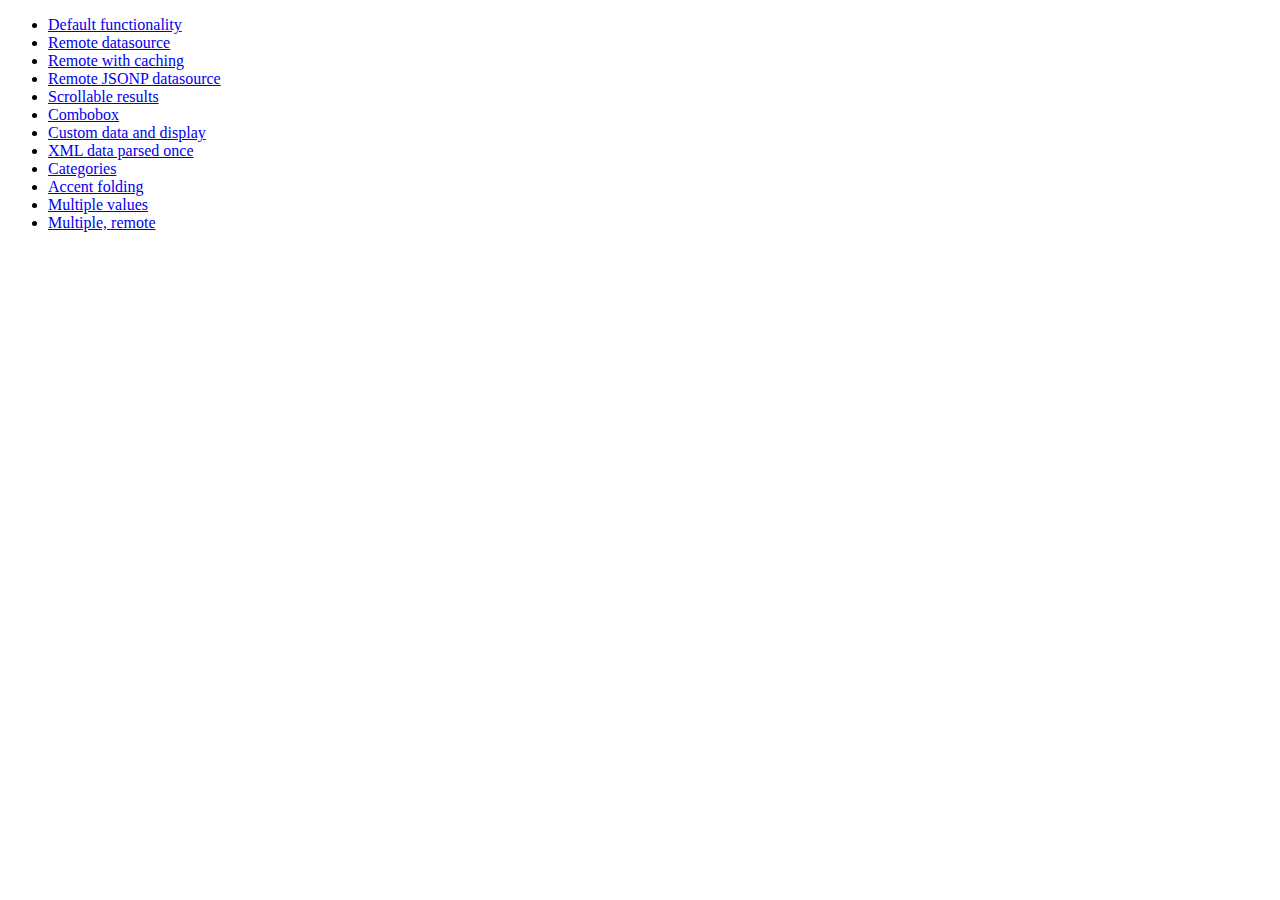
<file: jquery-ui-1.9.0.custom/development-bundle/demos/autocomplete/index.html>
<!doctype html>
<html lang="en">
<head>
	<meta charset="utf-8">
	<title>jQuery UI Autocomplete Demos</title>
</head>
<body>

<ul>
	<li><a href="default.html">Default functionality</a></li>
	<li><a href="remote.html">Remote datasource</a></li>
	<li><a href="remote-with-cache.html">Remote with caching</a></li>
	<li><a href="remote-jsonp.html">Remote JSONP datasource</a></li>
	<li><a href="maxheight.html">Scrollable results</a></li>
	<li><a href="combobox.html">Combobox</a></li>
	<li><a href="custom-data.html">Custom data and display</a></li>
	<li><a href="xml.html">XML data parsed once</a></li>
	<li><a href="categories.html">Categories</a></li>
	<li><a href="folding.html">Accent folding</a></li>
	<li><a href="multiple.html">Multiple values</a></li>
	<li><a href="multiple-remote.html">Multiple, remote</a></li>
</ul>

</body>
</html>
</file>
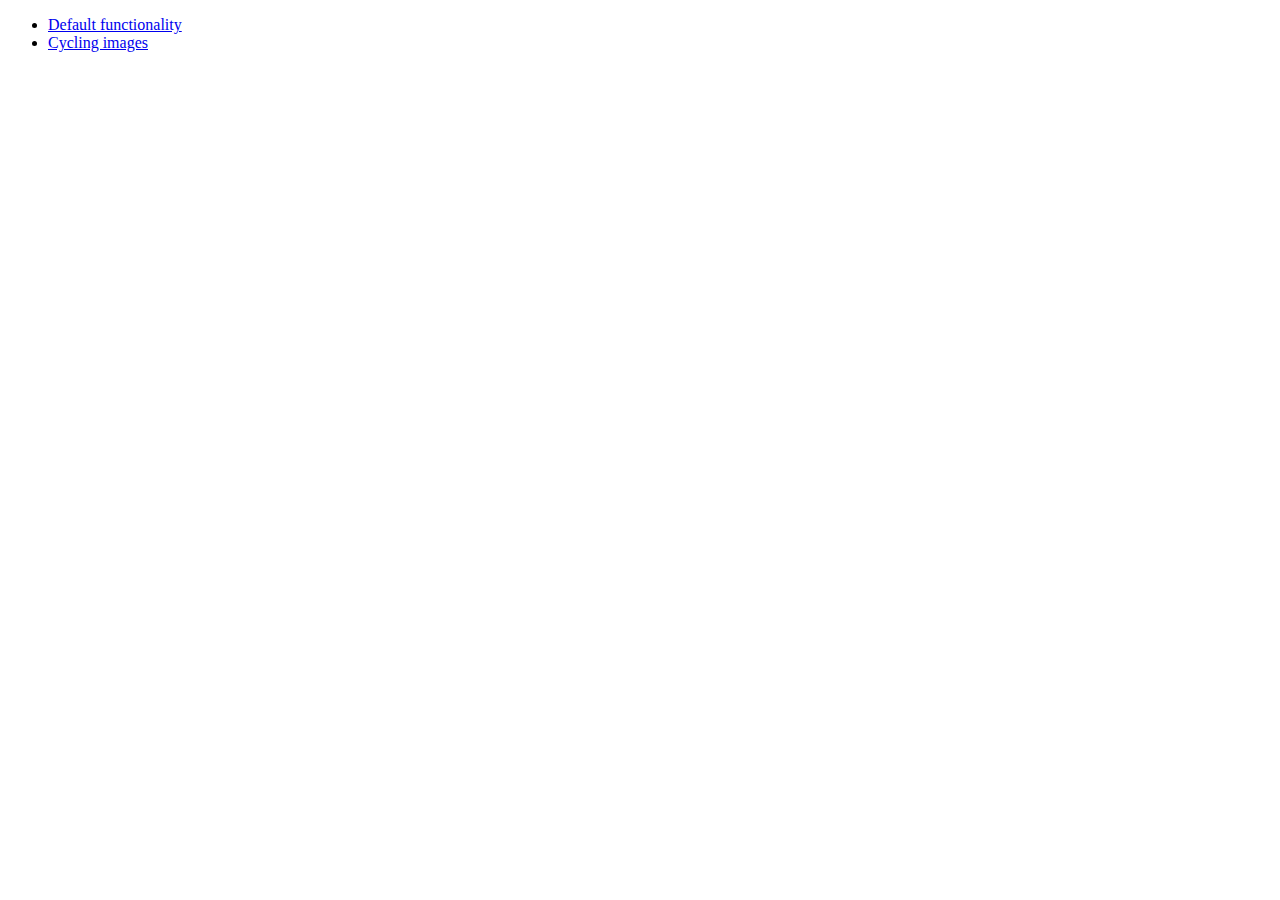
<file: jquery-ui-1.9.0.custom/development-bundle/demos/position/index.html>
<!doctype html>
<html lang="en">
<head>
	<meta charset="utf-8">
	<title>jQuery UI Position Demo</title>
</head>
<body>

<ul>
	<li><a href="default.html">Default functionality</a></li>
	<li><a href="cycler.html">Cycling images</a></li>
</ul>

</body>
</html>
</file>
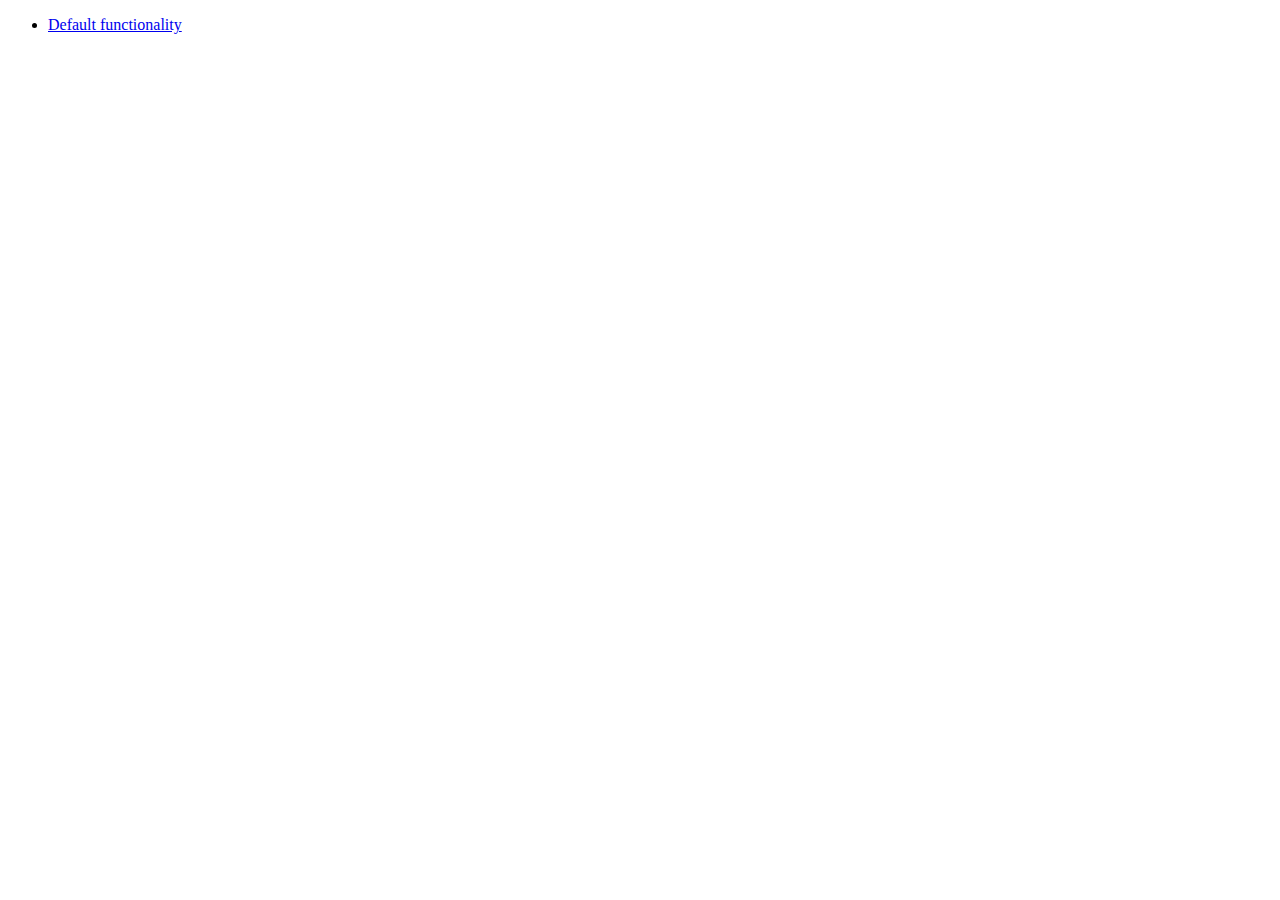
<file: jquery-ui-1.9.0.custom/development-bundle/demos/widget/index.html>
<!doctype html>
<html lang="en">
<head>
	<meta charset="utf-8">
	<title>jQuery UI Widget Demo</title>
</head>
<body>

<ul>
	<li><a href="default.html">Default functionality</a></li>
</ul>

</body>
</html>
</file>
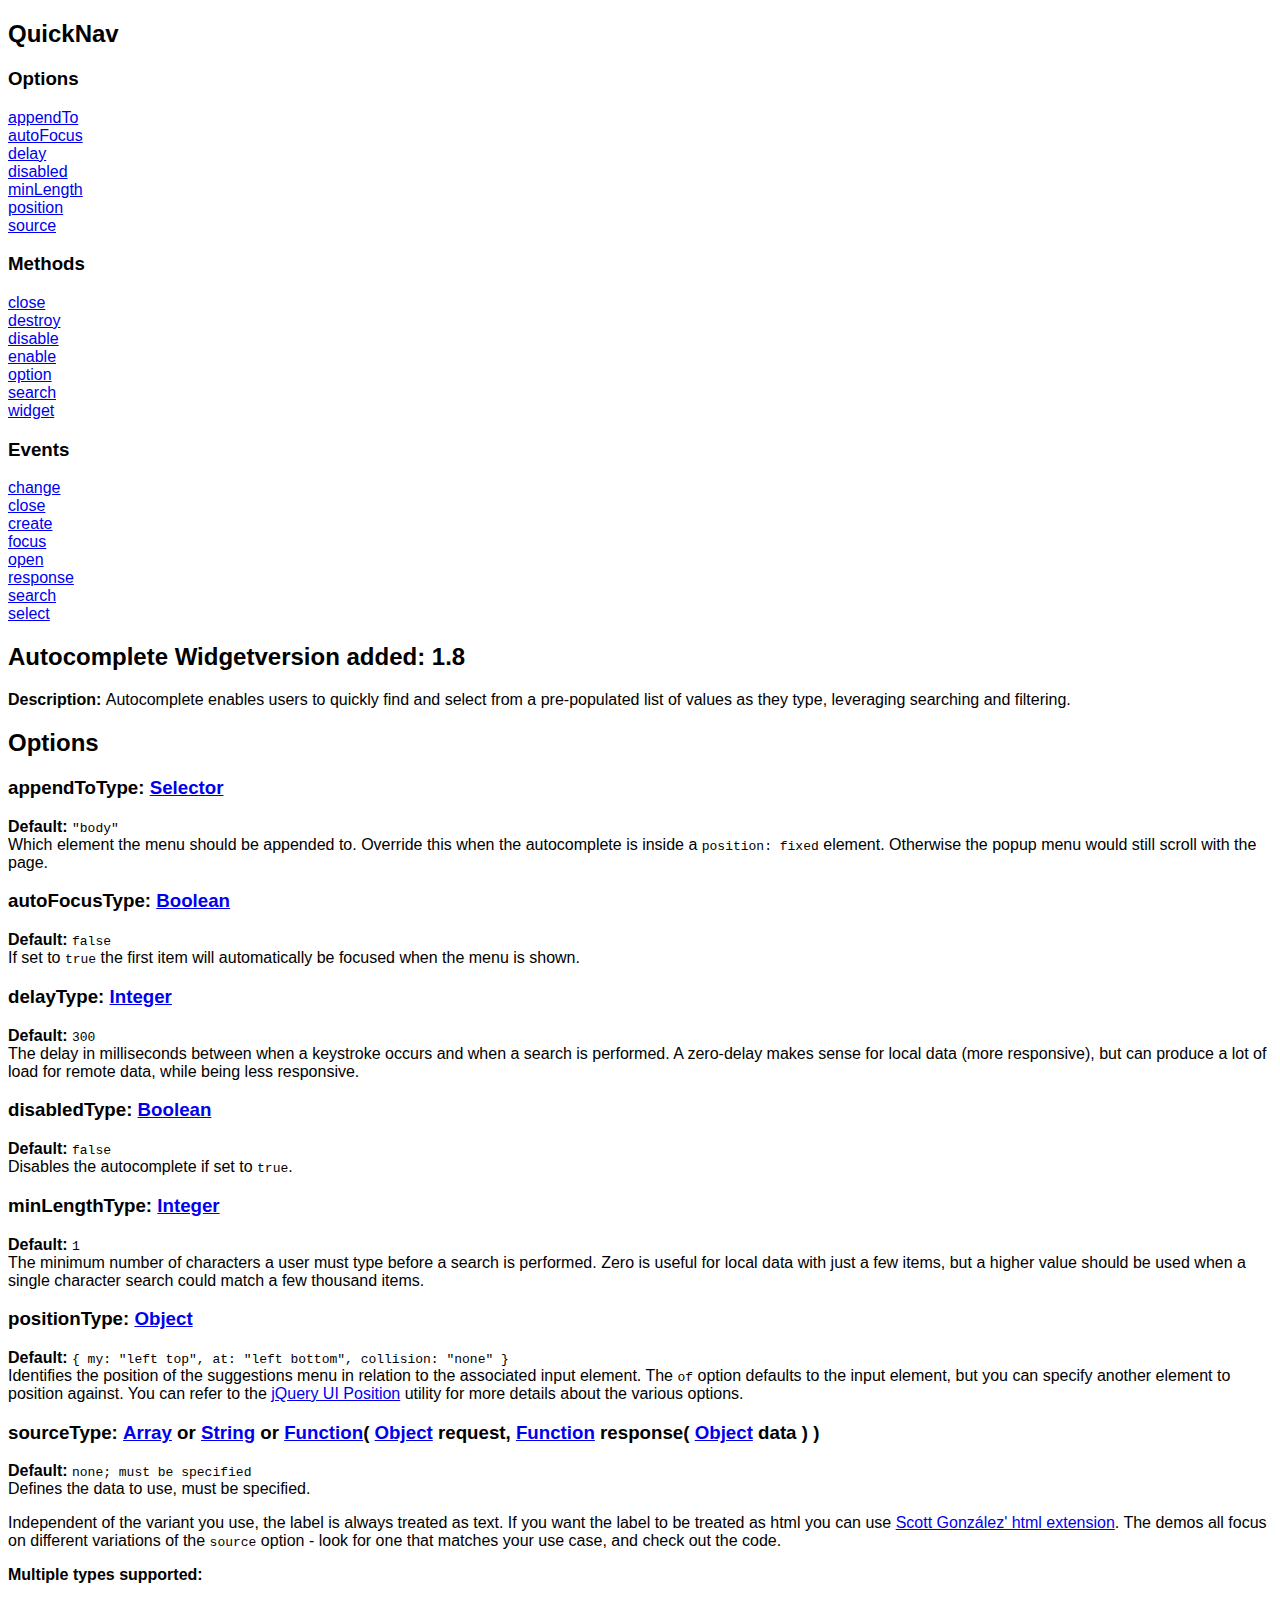
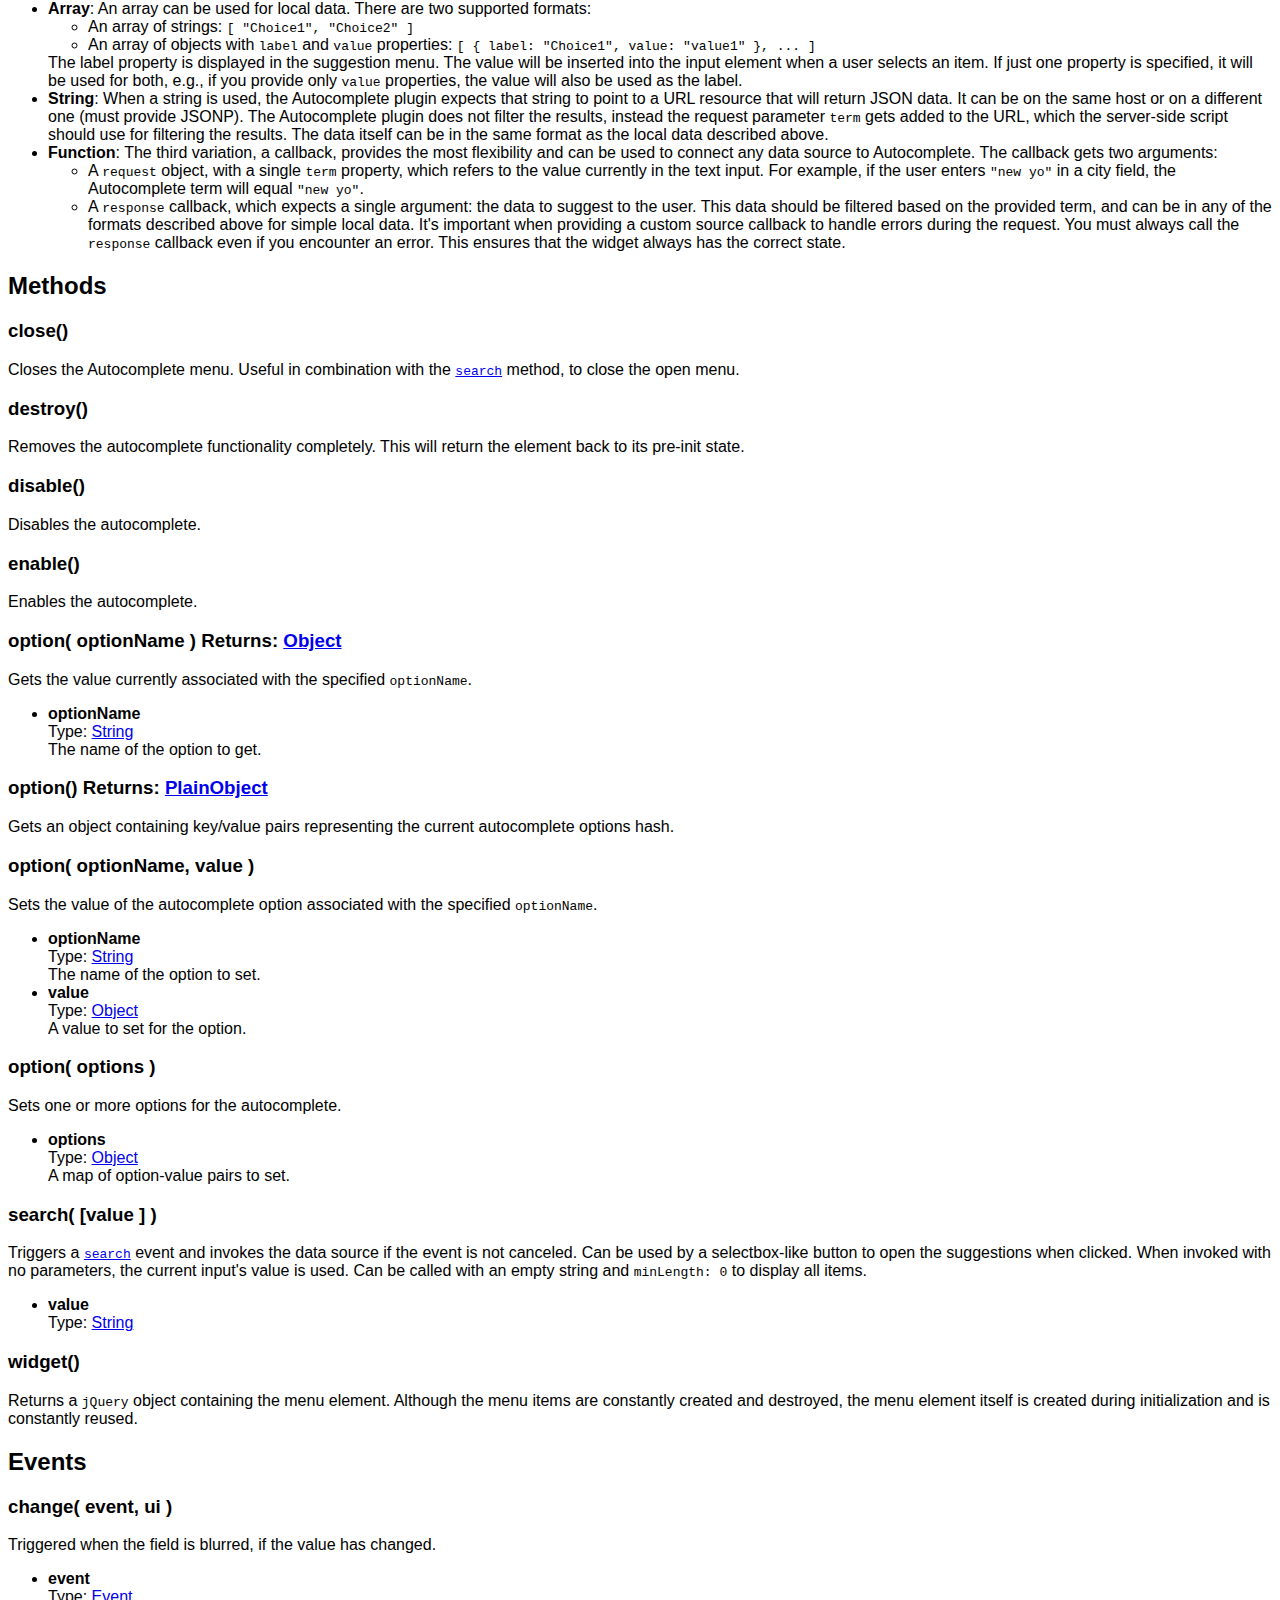
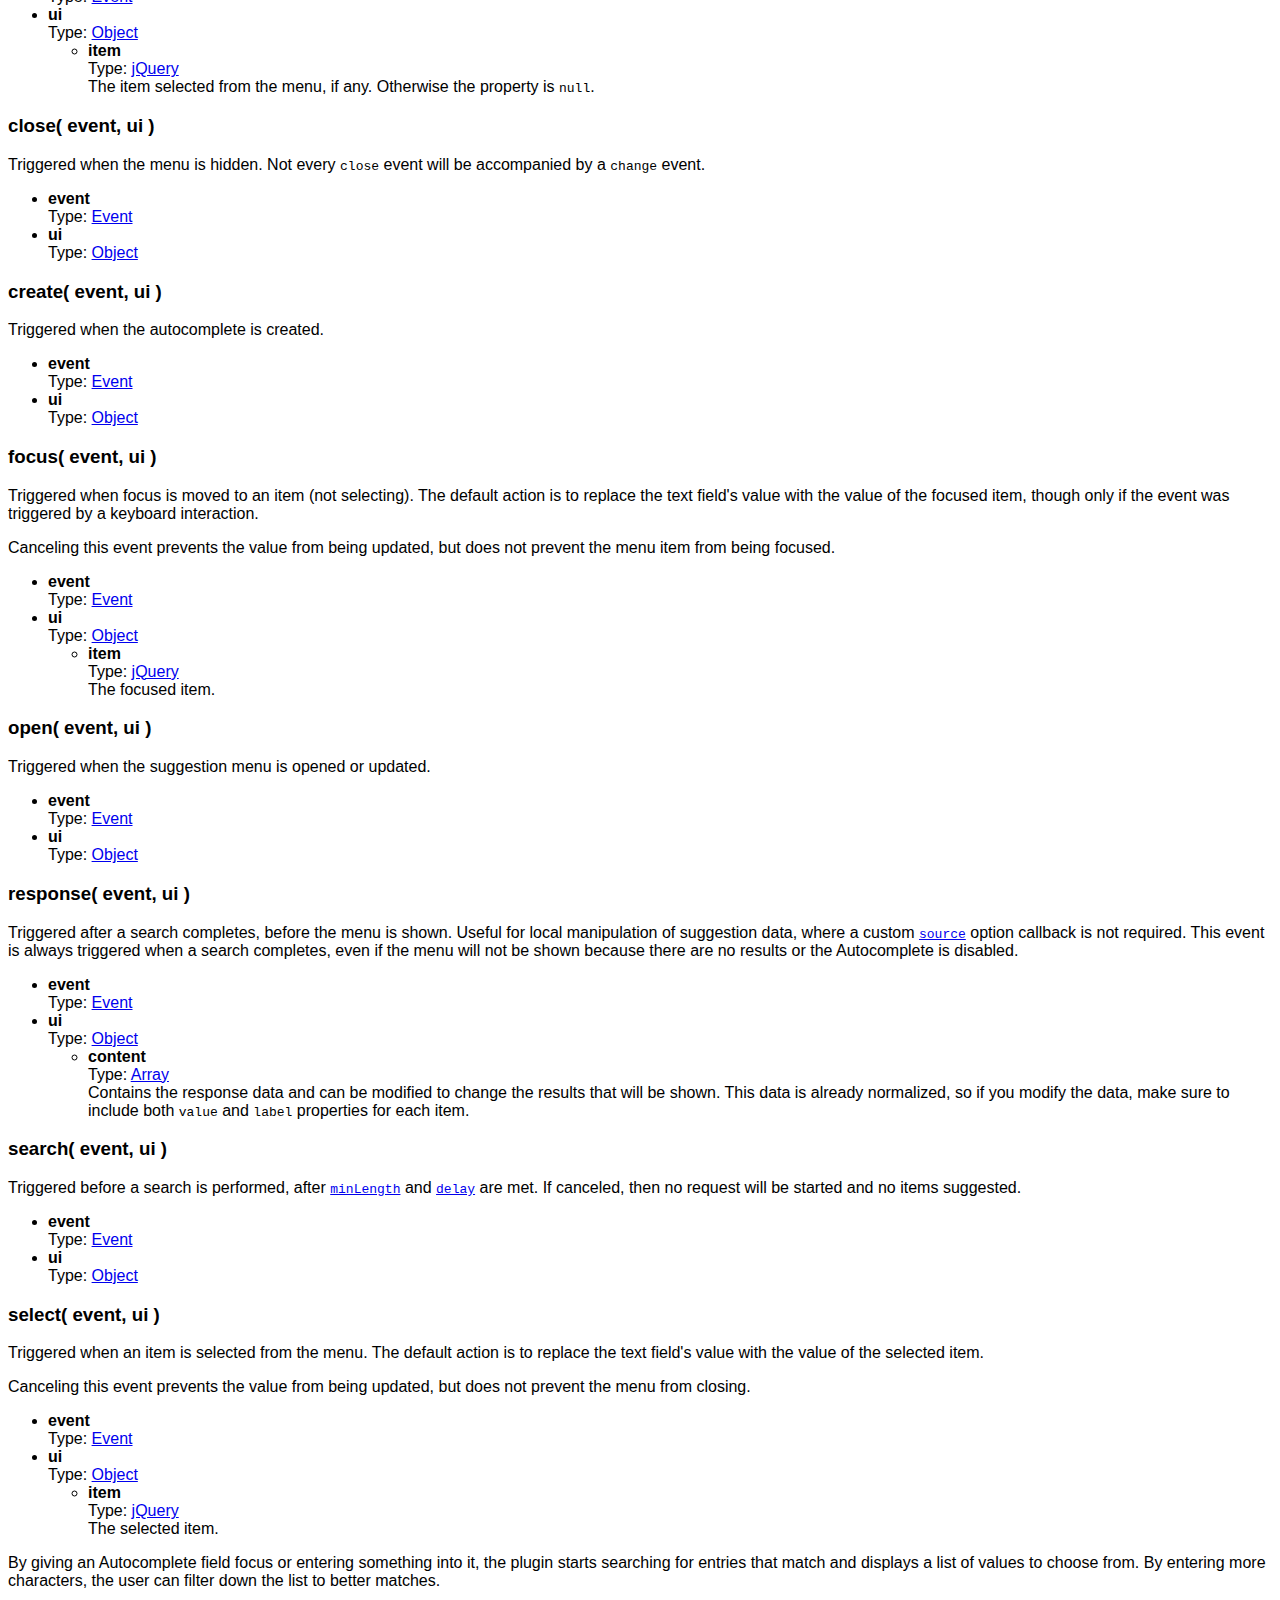
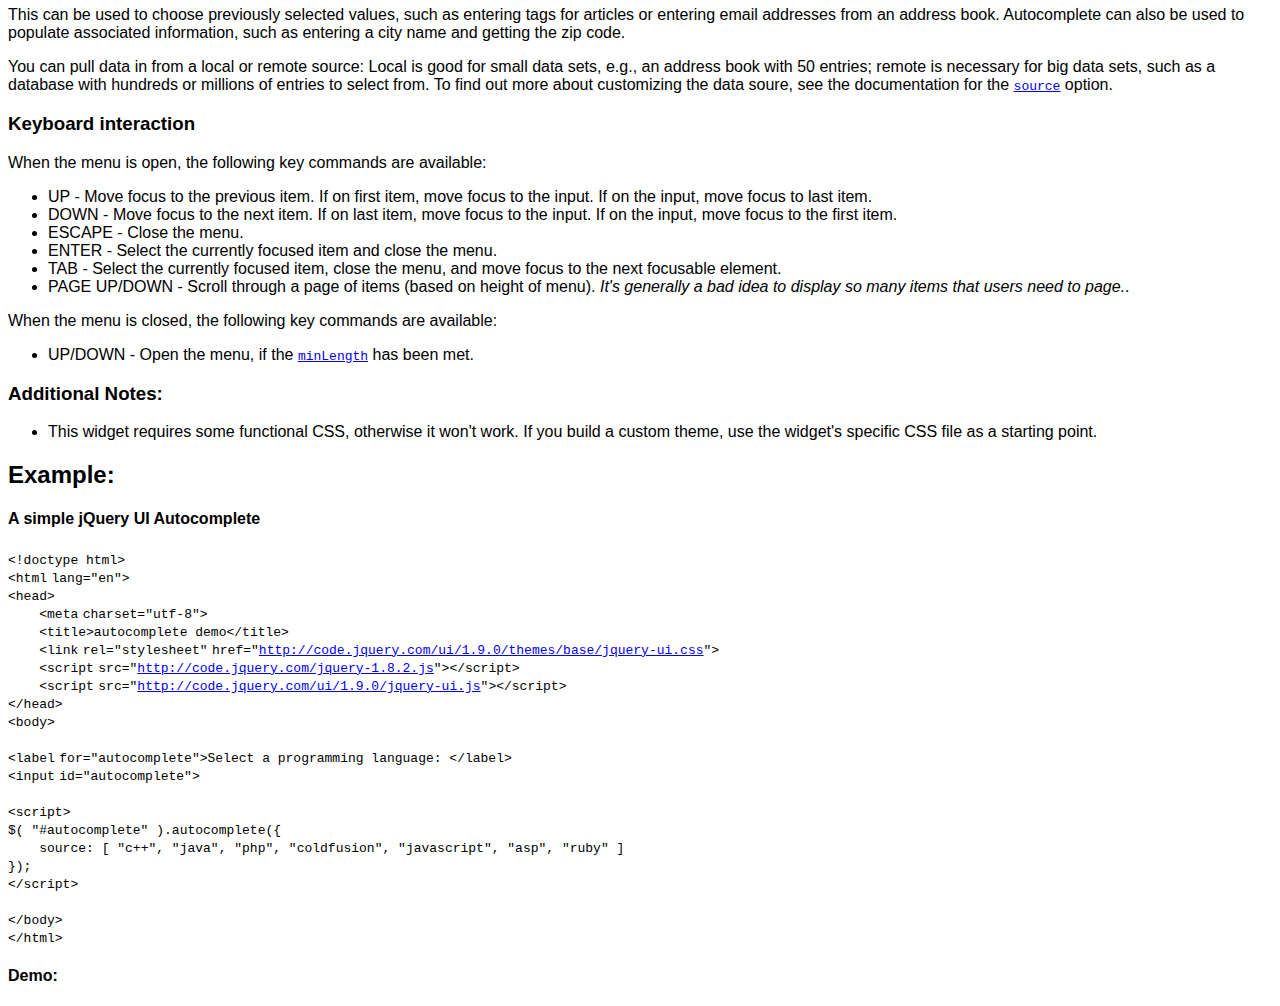
<file: jquery-ui-1.9.0.custom/development-bundle/docs/autocomplete.html>
<!doctype html>
<html lang="en">
<head>
	<meta charset="utf-8">
	<title>jQuery UI autocomplete documentation</title>

	<style>
	body {
		font-family: "Trebuchet MS", "Arial", "Helvetica", "Verdana", "sans-serif"
	}
	.gutter {
		display: none;
	}
	</style>
</head>
<body>

<script>{
		"title":
			"Autocomplete Widget",
		"excerpt":
			"Autocomplete enables users to quickly find and select from a pre-populated list of values as they type, leveraging searching and filtering.",
		"termSlugs": {
			"category": [
				"widgets"
			]
		}
	}</script><section class="quick-nav"><header><h2>QuickNav</h2></header><div class="quick-nav-section">
<h3>Options</h3>
<div><a href="#option-appendTo">appendTo</a></div>
<div><a href="#option-autoFocus">autoFocus</a></div>
<div><a href="#option-delay">delay</a></div>
<div><a href="#option-disabled">disabled</a></div>
<div><a href="#option-minLength">minLength</a></div>
<div><a href="#option-position">position</a></div>
<div><a href="#option-source">source</a></div>
</div>
<div class="quick-nav-section">
<h3>Methods</h3>
<div><a href="#method-close">close</a></div>
<div><a href="#method-destroy">destroy</a></div>
<div><a href="#method-disable">disable</a></div>
<div><a href="#method-enable">enable</a></div>
<div><a href="#method-option">option</a></div>
<div><a href="#method-search">search</a></div>
<div><a href="#method-widget">widget</a></div>
</div>
<div class="quick-nav-section">
<h3>Events</h3>
<div><a href="#event-change">change</a></div>
<div><a href="#event-close">close</a></div>
<div><a href="#event-create">create</a></div>
<div><a href="#event-focus">focus</a></div>
<div><a href="#event-open">open</a></div>
<div><a href="#event-response">response</a></div>
<div><a href="#event-search">search</a></div>
<div><a href="#event-select">select</a></div>
</div></section><article id="autocomplete1" class="entry widget"><h2 class="section-title">
<span>Autocomplete Widget</span><span class="version-details">version added: 1.8</span>
</h2>
<div class="entry-wrapper">
<p class="desc"><strong>Description: </strong>Autocomplete enables users to quickly find and select from a pre-populated list of values as they type, leveraging searching and filtering.</p>
<section id="options"><header><h2 class="underline">Options</h2></header><div id="option-appendTo" class="api-item first-item">
<h3>appendTo<span class="option-type"><strong>Type: </strong><a href="http://api.jquery.com/Types#Selector">Selector</a></span>
</h3>
<div class="default">
<strong>Default: </strong><code>"body"</code>
</div>
<div>Which element the menu should be appended to. Override this when the autocomplete is inside a <code>position: fixed</code> element. Otherwise the popup menu would still scroll with the page.</div>
</div>
<div id="option-autoFocus" class="api-item">
<h3>autoFocus<span class="option-type"><strong>Type: </strong><a href="http://api.jquery.com/Types#Boolean">Boolean</a></span>
</h3>
<div class="default">
<strong>Default: </strong><code>false</code>
</div>
<div>If set to <code>true</code> the first item will automatically be focused when the menu is shown.</div>
</div>
<div id="option-delay" class="api-item">
<h3>delay<span class="option-type"><strong>Type: </strong><a href="http://api.jquery.com/Types#Integer">Integer</a></span>
</h3>
<div class="default">
<strong>Default: </strong><code>300</code>
</div>
<div>The delay in milliseconds between when a keystroke occurs and when a search is performed. A zero-delay makes sense for local data (more responsive), but can produce a lot of load for remote data, while being less responsive.</div>
</div>
<div id="option-disabled" class="api-item">
<h3>disabled<span class="option-type"><strong>Type: </strong><a href="http://api.jquery.com/Types#Boolean">Boolean</a></span>
</h3>
<div class="default">
<strong>Default: </strong><code>false</code>
</div>
<div>Disables the autocomplete if set to <code>true</code>.</div>
</div>
<div id="option-minLength" class="api-item">
<h3>minLength<span class="option-type"><strong>Type: </strong><a href="http://api.jquery.com/Types#Integer">Integer</a></span>
</h3>
<div class="default">
<strong>Default: </strong><code>1</code>
</div>
<div>The minimum number of characters a user must type before a search is performed. Zero is useful for local data with just a few items, but a higher value should be used when a single character search could match a few thousand items.</div>
</div>
<div id="option-position" class="api-item">
<h3>position<span class="option-type"><strong>Type: </strong><a href="http://api.jquery.com/Types#Object">Object</a></span>
</h3>
<div class="default">
<strong>Default: </strong><code>{ my: "left top", at: "left bottom", collision: "none" }</code>
</div>
<div>Identifies the position of the suggestions menu in relation to the associated input element. The <code>of</code> option defaults to the input element, but you can specify another element to position against. You can refer to the <a href="/position">jQuery UI Position</a> utility for more details about the various options.</div>
</div>
<div id="option-source" class="api-item">
<h3>source<span class="option-type"><strong>Type: </strong><a href="http://api.jquery.com/Types#Array">Array</a> or <a href="http://api.jquery.com/Types#String">String</a> or <a href="http://api.jquery.com/Types/#Function">Function</a>( <a href="http://api.jquery.com/Types#Object">Object</a> request, <a href="http://api.jquery.com/Types#Function">Function</a> response( <a href="http://api.jquery.com/Types#Object">Object</a> data ) )</span>
</h3>
<div class="default">
<strong>Default: </strong><code>none; must be specified</code>
</div>
<div>
				Defines the data to use, must be specified.
				<p>Independent of the variant you use, the label is always treated as text. If you want the label to be treated as html you can use <a href="https://github.com/scottgonzalez/jquery-ui-extensions/blob/master/autocomplete/jquery.ui.autocomplete.html.js">Scott González' html extension</a>. The demos all focus on different variations of the <code>source</code> option - look for one that matches your use case, and check out the code.</p>
			</div>
<strong>Multiple types supported:</strong><ul>
<li>
<strong>Array</strong>: 
					An array can be used for local data. There are two supported formats:
					<ul>
						<li>An array of strings: <code>[ "Choice1", "Choice2" ]</code>
</li>
						<li>An array of objects with <code>label</code> and <code>value</code> properties: <code>[ { label: "Choice1", value: "value1" }, ... ]</code>
</li>
					</ul>
					The label property is displayed in the suggestion menu. The value will be inserted into the input element when a user selects an item. If just one property is specified, it will be used for both, e.g., if you provide only <code>value</code> properties, the value will also be used as the label.
				</li>
<li>
<strong>String</strong>: When a string is used, the Autocomplete plugin expects that string to point to a URL resource that will return JSON data. It can be on the same host or on a different one (must provide JSONP). The Autocomplete plugin does not filter the results, instead the request parameter <code>term</code> gets added to the URL, which the server-side script should use for filtering the results. The data itself can be in the same format as the local data described above.</li>
<li>
<strong>Function</strong>: 
					The third variation, a callback, provides the most flexibility and can be used to connect any data source to Autocomplete. The callback gets two arguments:
					<ul>
						<li>A <code>request</code> object, with a single <code>term</code> property, which refers to the value currently in the text input. For example, if the user enters <code>"new yo"</code> in a city field, the Autocomplete term will equal <code>"new yo"</code>.</li>
						<li>A <code>response</code> callback, which expects a single argument: the data to suggest to the user. This data should be filtered based on the provided term, and can be in any of the formats described above for simple local data. It's important when providing a custom source callback to handle errors during the request. You must always call the <code>response</code> callback even if you encounter an error. This ensures that the widget always has the correct state.</li>
					</ul>
				</li>
</ul>
</div></section><section id="methods"><header><h2 class="underline">Methods</h2></header><div id="method-close"><div class="api-item first-item">
<h3>close()</h3>
<div>Closes the Autocomplete menu. Useful in combination with the <a href="#method-search"><code>search</code></a> method, to close the open menu.</div>
</div></div>
<div id="method-destroy"><div class="api-item">
<h3>destroy()</h3>
<div>
		Removes the autocomplete functionality completely. This will return the element back to its pre-init state.
	</div>
</div></div>
<div id="method-disable"><div class="api-item">
<h3>disable()</h3>
<div>
		Disables the autocomplete.
	</div>
</div></div>
<div id="method-enable"><div class="api-item">
<h3>enable()</h3>
<div>
		Enables the autocomplete.
	</div>
</div></div>
<div id="method-option">
<div class="api-item">
<h3>option( optionName ) <span class="returns">Returns: <a class="return" href="http://api.jquery.com/Types/#Object">Object</a></span>
</h3>
<div>Gets the value currently associated with the specified <code>optionName</code>.</div>
<ul><li>
<div><strong>optionName</strong></div>
<div>Type: <a href="http://api.jquery.com/Types#String">String</a>
</div>
<div>The name of the option to get.</div>
</li></ul>
</div>
<div class="api-item">
<h3>option() <span class="returns">Returns: <a class="return" href="http://api.jquery.com/Types/#PlainObject">PlainObject</a></span>
</h3>
<div>Gets an object containing key/value pairs representing the current autocomplete options hash.</div>
</div>
<div class="api-item">
<h3>option( optionName, value )</h3>
<div>Sets the value of the autocomplete option associated with the specified <code>optionName</code>.</div>
<ul>
<li>
<div><strong>optionName</strong></div>
<div>Type: <a href="http://api.jquery.com/Types#String">String</a>
</div>
<div>The name of the option to set.</div>
</li>
<li>
<div><strong>value</strong></div>
<div>Type: <a href="http://api.jquery.com/Types#Object">Object</a>
</div>
<div>A value to set for the option.</div>
</li>
</ul>
</div>
<div class="api-item">
<h3>option( options )</h3>
<div>Sets one or more options for the autocomplete.</div>
<ul><li>
<div><strong>options</strong></div>
<div>Type: <a href="http://api.jquery.com/Types#Object">Object</a>
</div>
<div>A map of option-value pairs to set.</div>
</li></ul>
</div>
</div>
<div id="method-search"><div class="api-item">
<h3>search(  [value ] )</h3>
<div>Triggers a <a href="#event-search"><code>search</code></a> event and invokes the data source if the event is not canceled. Can be used by a selectbox-like button to open the suggestions when clicked. When invoked with no parameters, the current input's value is used. Can be called with an empty string and <code>minLength: 0</code> to display all items.</div>
<ul><li>
<div><strong>value</strong></div>
<div>Type: <a href="http://api.jquery.com/Types#String">String</a>
</div>
<div></div>
</li></ul>
</div></div>
<div id="method-widget"><div class="api-item">
<h3>widget()</h3>
<div>Returns a <code>jQuery</code> object containing the menu element. Although the menu items are constantly created and destroyed, the menu element itself is created during initialization and is constantly reused.</div>
</div></div></section><section id="events"><header><h2 class="underline">Events</h2></header><div id="event-change" class="api-item first-item">
<h3>change( event, ui )</h3>
<div>Triggered when the field is blurred, if the value has changed.</div>
<ul>
<li>
<div><strong>event</strong></div>
<div>Type: <a href="http://api.jquery.com/Types#Event">Event</a>
</div>
<div></div>
</li>
<li>
<div><strong>ui</strong></div>
<div>Type: <a href="http://api.jquery.com/Types#Object">Object</a>
</div>
<div></div>
<ul><li>
<div><strong>item</strong></div>
<div>Type: <a href="http://api.jquery.com/Types#jQuery">jQuery</a>
</div>
<div>The item selected from the menu, if any. Otherwise the property is <code>null</code>.</div>
</li></ul>
</li>
</ul>
</div>
<div id="event-close" class="api-item">
<h3>close( event, ui )</h3>
<div>Triggered when the menu is hidden. Not every <code>close</code> event will be accompanied by a <code>change</code> event.</div>
<ul>
<li>
<div><strong>event</strong></div>
<div>Type: <a href="http://api.jquery.com/Types#Event">Event</a>
</div>
<div></div>
</li>
<li>
<div><strong>ui</strong></div>
<div>Type: <a href="http://api.jquery.com/Types#Object">Object</a>
</div>
<div></div>
</li>
</ul>
</div>
<div id="event-create" class="api-item">
<h3>create( event, ui )</h3>
<div>
		Triggered when the autocomplete is created.
	</div>
<ul>
<li>
<div><strong>event</strong></div>
<div>Type: <a href="http://api.jquery.com/Types#Event">Event</a>
</div>
<div></div>
</li>
<li>
<div><strong>ui</strong></div>
<div>Type: <a href="http://api.jquery.com/Types#Object">Object</a>
</div>
<div></div>
</li>
</ul>
</div>
<div id="event-focus" class="api-item">
<h3>focus( event, ui )</h3>
<div>
				Triggered when focus is moved to an item (not selecting). The default action is to replace the text field's value with the value of the focused item, though only if the event was triggered by a keyboard interaction.
				<p>Canceling this event prevents the value from being updated, but does not prevent the menu item from being focused.</p>
			</div>
<ul>
<li>
<div><strong>event</strong></div>
<div>Type: <a href="http://api.jquery.com/Types#Event">Event</a>
</div>
<div></div>
</li>
<li>
<div><strong>ui</strong></div>
<div>Type: <a href="http://api.jquery.com/Types#Object">Object</a>
</div>
<div></div>
<ul><li>
<div><strong>item</strong></div>
<div>Type: <a href="http://api.jquery.com/Types#jQuery">jQuery</a>
</div>
<div>The focused item.</div>
</li></ul>
</li>
</ul>
</div>
<div id="event-open" class="api-item">
<h3>open( event, ui )</h3>
<div>Triggered when the suggestion menu is opened or updated.</div>
<ul>
<li>
<div><strong>event</strong></div>
<div>Type: <a href="http://api.jquery.com/Types#Event">Event</a>
</div>
<div></div>
</li>
<li>
<div><strong>ui</strong></div>
<div>Type: <a href="http://api.jquery.com/Types#Object">Object</a>
</div>
<div></div>
</li>
</ul>
</div>
<div id="event-response" class="api-item">
<h3>response( event, ui )</h3>
<div>Triggered after a search completes, before the menu is shown. Useful for local manipulation of suggestion data, where a custom <a href="#option-source"><code>source</code></a> option callback is not required. This event is always triggered when a search completes, even if the menu will not be shown because there are no results or the Autocomplete is disabled.</div>
<ul>
<li>
<div><strong>event</strong></div>
<div>Type: <a href="http://api.jquery.com/Types#Event">Event</a>
</div>
<div></div>
</li>
<li>
<div><strong>ui</strong></div>
<div>Type: <a href="http://api.jquery.com/Types#Object">Object</a>
</div>
<div></div>
<ul><li>
<div><strong>content</strong></div>
<div>Type: <a href="http://api.jquery.com/Types#Array">Array</a>
</div>
<div>Contains the response data and can be modified to change the results that will be shown. This data is already normalized, so if you modify the data, make sure to include both <code>value</code> and <code>label</code> properties for each item.</div>
</li></ul>
</li>
</ul>
</div>
<div id="event-search" class="api-item">
<h3>search( event, ui )</h3>
<div>Triggered before a search is performed, after <a href="#option-minLength"><code>minLength</code></a> and <a href="#option-delay"><code>delay</code></a> are met. If canceled, then no request will be started and no items suggested.</div>
<ul>
<li>
<div><strong>event</strong></div>
<div>Type: <a href="http://api.jquery.com/Types#Event">Event</a>
</div>
<div></div>
</li>
<li>
<div><strong>ui</strong></div>
<div>Type: <a href="http://api.jquery.com/Types#Object">Object</a>
</div>
<div></div>
</li>
</ul>
</div>
<div id="event-select" class="api-item">
<h3>select( event, ui )</h3>
<div>
				Triggered when an item is selected from the menu. The default action is to replace the text field's value with the value of the selected item.
				<p>Canceling this event prevents the value from being updated, but does not prevent the menu from closing.</p>
			</div>
<ul>
<li>
<div><strong>event</strong></div>
<div>Type: <a href="http://api.jquery.com/Types#Event">Event</a>
</div>
<div></div>
</li>
<li>
<div><strong>ui</strong></div>
<div>Type: <a href="http://api.jquery.com/Types#Object">Object</a>
</div>
<div></div>
<ul><li>
<div><strong>item</strong></div>
<div>Type: <a href="http://api.jquery.com/Types#jQuery">jQuery</a>
</div>
<div>The selected item.</div>
</li></ul>
</li>
</ul>
</div></section><div class="longdesc">
		<p>By giving an Autocomplete field focus or entering something into it, the plugin starts searching for entries that match and displays a list of values to choose from. By entering more characters, the user can filter down the list to better matches.</p>

		<p>This can be used to choose previously selected values, such as entering tags for articles or entering email addresses from an address book. Autocomplete can also be used to populate associated information, such as entering a city name and getting the zip code.</p>

		<p>You can pull data in from a local or remote source: Local is good for small data sets, e.g., an address book with 50 entries; remote is necessary for big data sets, such as a database with hundreds or millions of entries to select from. To find out more about customizing the data soure, see the documentation for the <a href="#option-source"><code>source</code></a> option.</p>

		<h3>Keyboard interaction</h3>

		<p>When the menu is open, the following key commands are available:</p>
		<ul>
			<li>UP - Move focus to the previous item. If on first item, move focus to the input. If on the input, move focus to last item.</li>
			<li>DOWN - Move focus to the next item. If on last item, move focus to the input. If on the input, move focus to the first item.</li>
			<li>ESCAPE - Close the menu.</li>
			<li>ENTER - Select the currently focused item and close the menu.</li>
			<li>TAB - Select the currently focused item, close the menu, and move focus to the next focusable element.</li>
			<li>PAGE UP/DOWN - Scroll through a page of items (based on height of menu). <em>It's generally a bad idea to display so many items that users need to page.</em>.</li>
		</ul>

		<p>When the menu is closed, the following key commands are available:</p>
		<ul>
			<li>UP/DOWN - Open the menu, if the <a href="#option-minLength"><code>minLength</code></a> has been met.</li>
		</ul>
	</div>
<h3>Additional Notes:</h3>
<div class="longdesc"><ul><li>
			This widget requires some functional CSS, otherwise it won't work. If you build a custom theme, use the widget's specific CSS file as a starting point.
		</li></ul></div>
<section class="entry-examples" id="entry-examples"><header><h2 class="underline">Example:</h2></header><div class="entry-example" id="example-0">
<h4><span class="desc">A simple jQuery UI Autocomplete</span></h4>
<div class="syntaxhighlighter  "><table border="0" cellpadding="0" cellspacing="0"><tbody><tr><td class="gutter"><div class="line number1 index0 alt2">1</div><div class="line number2 index1 alt1">2</div><div class="line number3 index2 alt2">3</div><div class="line number4 index3 alt1">4</div><div class="line number5 index4 alt2">5</div><div class="line number6 index5 alt1">6</div><div class="line number7 index6 alt2">7</div><div class="line number8 index7 alt1">8</div><div class="line number9 index8 alt2">9</div><div class="line number10 index9 alt1">10</div><div class="line number11 index10 alt2">11</div><div class="line number12 index11 alt1">12</div><div class="line number13 index12 alt2">13</div><div class="line number14 index13 alt1">14</div><div class="line number15 index14 alt2">15</div><div class="line number16 index15 alt1">16</div><div class="line number17 index16 alt2">17</div><div class="line number18 index17 alt1">18</div><div class="line number19 index18 alt2">19</div><div class="line number20 index19 alt1">20</div><div class="line number21 index20 alt2">21</div><div class="line number22 index21 alt1">22</div></td><td class="code"><div class="container"><div class="line number1 index0 alt2"><code class="plain">&lt;!doctype html&gt;</code></div><div class="line number2 index1 alt1"><code class="plain">&lt;</code><code class="keyword">html</code> <code class="color1">lang</code><code class="plain">=</code><code class="string">"en"</code><code class="plain">&gt;</code></div><div class="line number3 index2 alt2"><code class="plain">&lt;</code><code class="keyword">head</code><code class="plain">&gt;</code></div><div class="line number4 index3 alt1"><code class="undefined spaces">&nbsp;&nbsp;&nbsp;&nbsp;</code><code class="plain">&lt;</code><code class="keyword">meta</code> <code class="color1">charset</code><code class="plain">=</code><code class="string">"utf-8"</code><code class="plain">&gt;</code></div><div class="line number5 index4 alt2"><code class="undefined spaces">&nbsp;&nbsp;&nbsp;&nbsp;</code><code class="plain">&lt;</code><code class="keyword">title</code><code class="plain">&gt;autocomplete demo&lt;/</code><code class="keyword">title</code><code class="plain">&gt;</code></div><div class="line number6 index5 alt1"><code class="undefined spaces">&nbsp;&nbsp;&nbsp;&nbsp;</code><code class="plain">&lt;</code><code class="keyword">link</code> <code class="color1">rel</code><code class="plain">=</code><code class="string">"stylesheet"</code> <code class="color1">href</code><code class="plain">=</code><code class="string">"<a href="http://code.jquery.com/ui/1.9.0/themes/base/jquery-ui.css">http://code.jquery.com/ui/1.9.0/themes/base/jquery-ui.css</a>"</code><code class="plain">&gt;</code></div><div class="line number7 index6 alt2"><code class="undefined spaces">&nbsp;&nbsp;&nbsp;&nbsp;</code><code class="plain">&lt;</code><code class="keyword">script</code> <code class="color1">src</code><code class="plain">=</code><code class="string">"<a href="http://code.jquery.com/jquery-1.8.2.js">http://code.jquery.com/jquery-1.8.2.js</a>"</code><code class="plain">&gt;&lt;/</code><code class="keyword">script</code><code class="plain">&gt;</code></div><div class="line number8 index7 alt1"><code class="undefined spaces">&nbsp;&nbsp;&nbsp;&nbsp;</code><code class="plain">&lt;</code><code class="keyword">script</code> <code class="color1">src</code><code class="plain">=</code><code class="string">"<a href="http://code.jquery.com/ui/1.9.0/jquery-ui.js">http://code.jquery.com/ui/1.9.0/jquery-ui.js</a>"</code><code class="plain">&gt;&lt;/</code><code class="keyword">script</code><code class="plain">&gt;</code></div><div class="line number9 index8 alt2"><code class="plain">&lt;/</code><code class="keyword">head</code><code class="plain">&gt;</code></div><div class="line number10 index9 alt1"><code class="plain">&lt;</code><code class="keyword">body</code><code class="plain">&gt;</code></div><div class="line number11 index10 alt2">&nbsp;</div><div class="line number12 index11 alt1"><code class="plain">&lt;</code><code class="keyword">label</code> <code class="color1">for</code><code class="plain">=</code><code class="string">"autocomplete"</code><code class="plain">&gt;Select a programming language: &lt;/</code><code class="keyword">label</code><code class="plain">&gt;</code></div><div class="line number13 index12 alt2"><code class="plain">&lt;</code><code class="keyword">input</code> <code class="color1">id</code><code class="plain">=</code><code class="string">"autocomplete"</code><code class="plain">&gt;</code></div><div class="line number14 index13 alt1">&nbsp;</div><div class="line number15 index14 alt2"><code class="plain">&lt;</code><code class="keyword">script</code><code class="plain">&gt;</code></div><div class="line number16 index15 alt1"><code class="plain">$( "#autocomplete" ).autocomplete({</code></div><div class="line number17 index16 alt2"><code class="undefined spaces">&nbsp;&nbsp;&nbsp;&nbsp;</code><code class="plain">source: [ "c++", "java", "php", "coldfusion", "javascript", "asp", "ruby" ]</code></div><div class="line number18 index17 alt1"><code class="plain">});</code></div><div class="line number19 index18 alt2"><code class="plain">&lt;/</code><code class="keyword">script</code><code class="plain">&gt;</code></div><div class="line number20 index19 alt1">&nbsp;</div><div class="line number21 index20 alt2"><code class="plain">&lt;/</code><code class="keyword">body</code><code class="plain">&gt;</code></div><div class="line number22 index21 alt1"><code class="plain">&lt;/</code><code class="keyword">html</code><code class="plain">&gt;</code></div></div></td></tr></tbody></table></div>
<h4>Demo:</h4>
<div class="demo code-demo"></div>
</div></section>
</div></article>

</body>
</html>
</file>
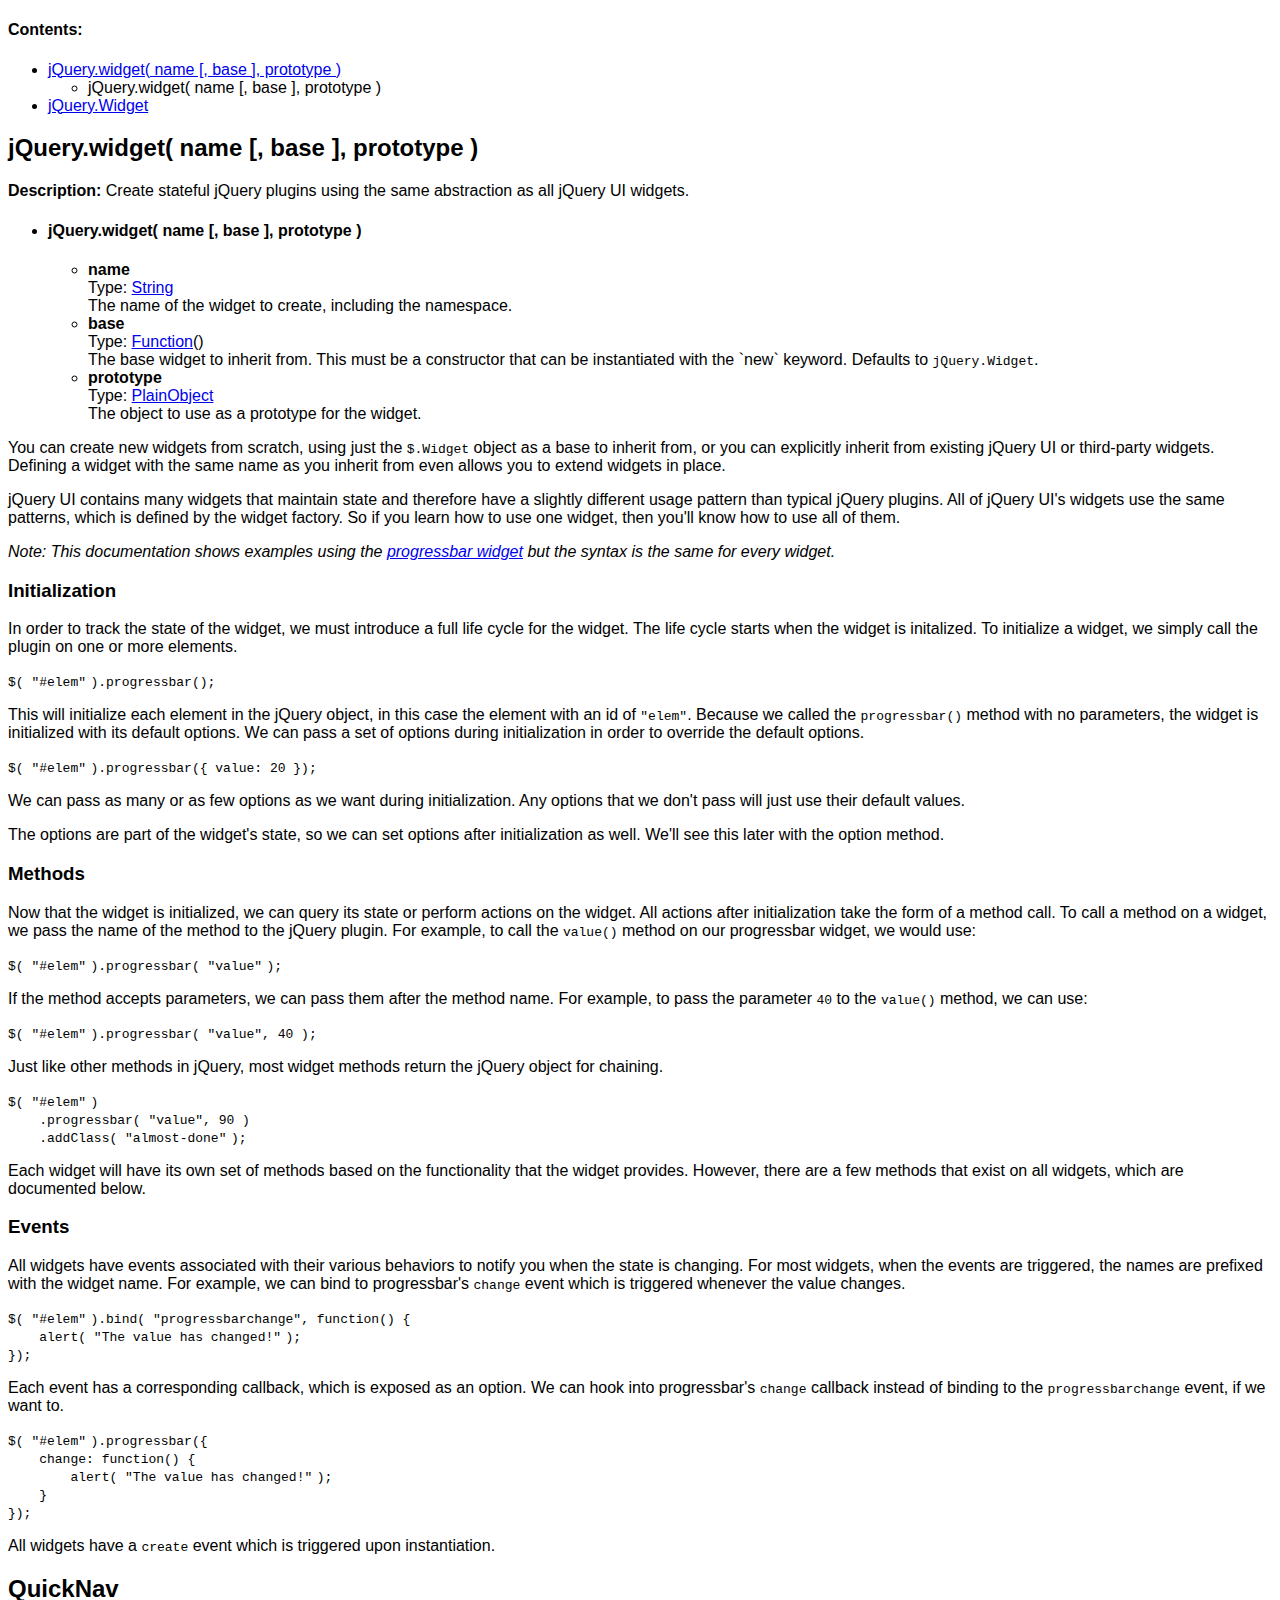
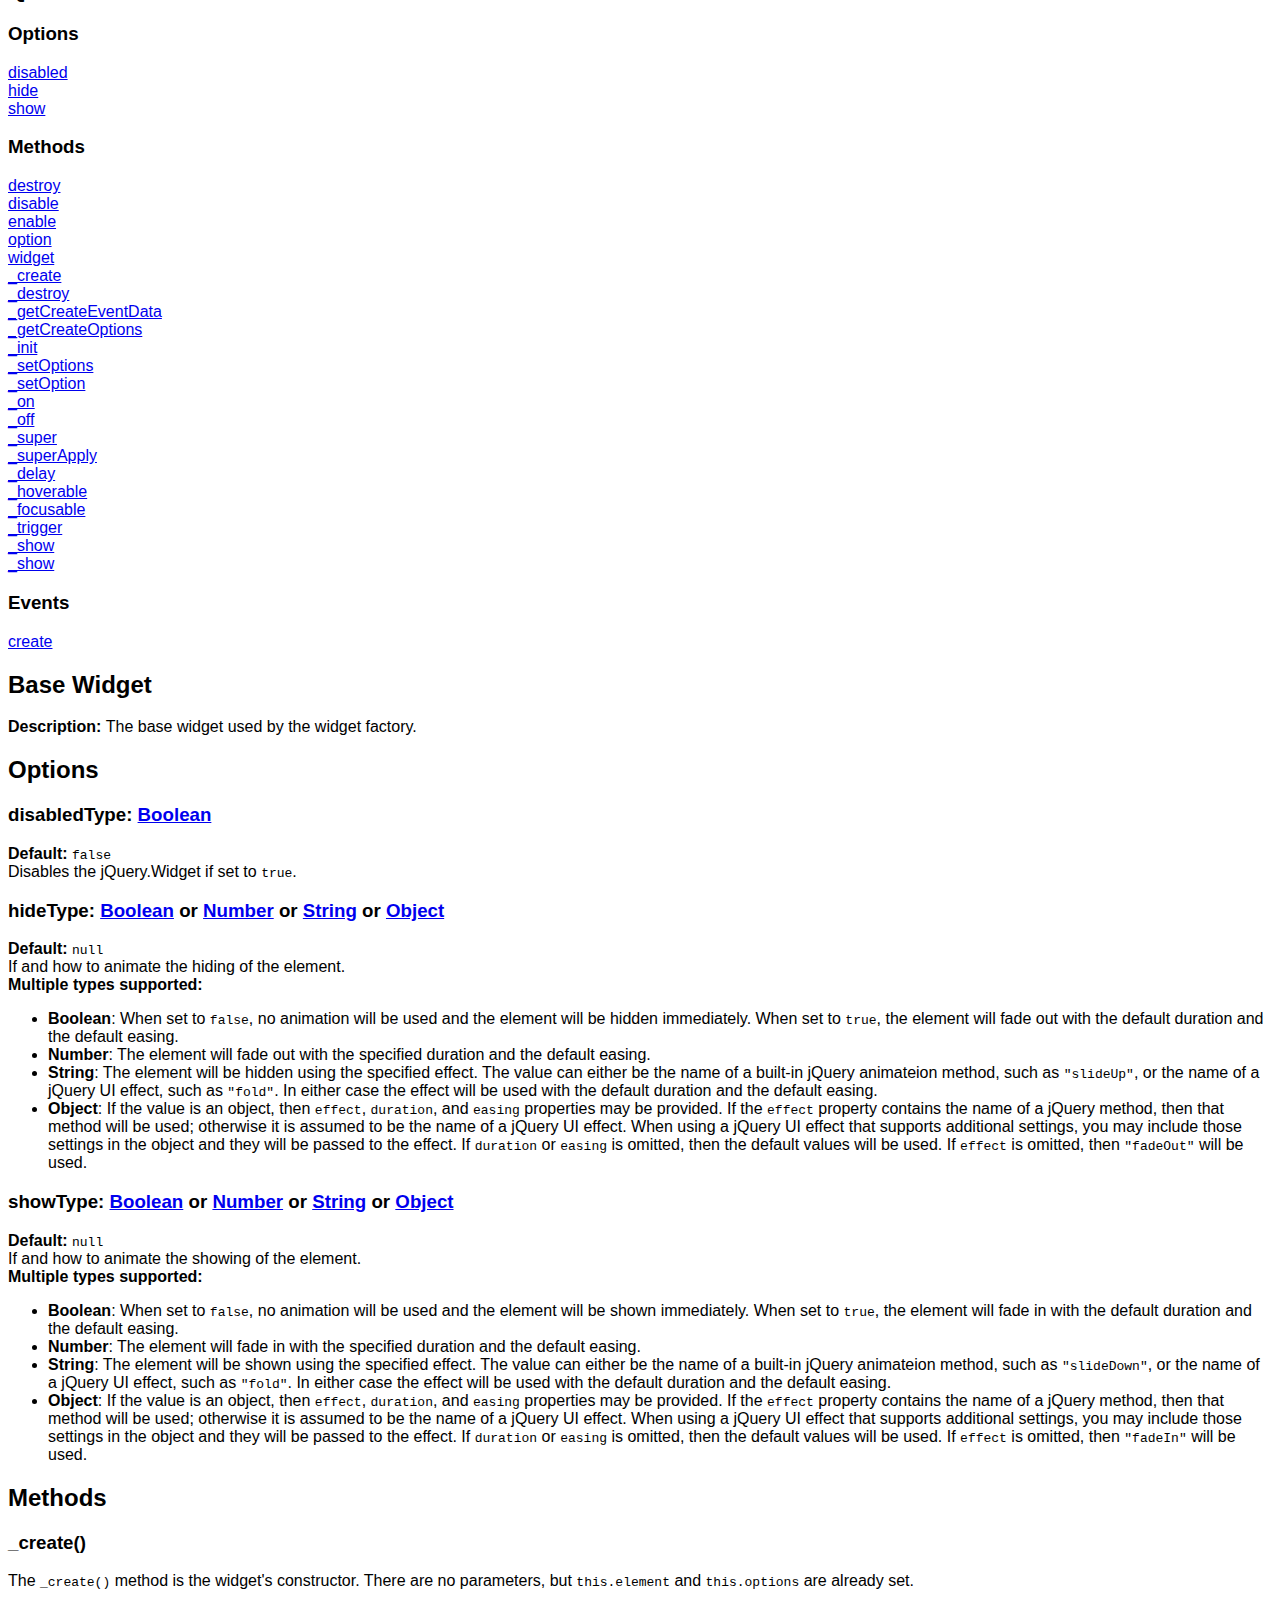
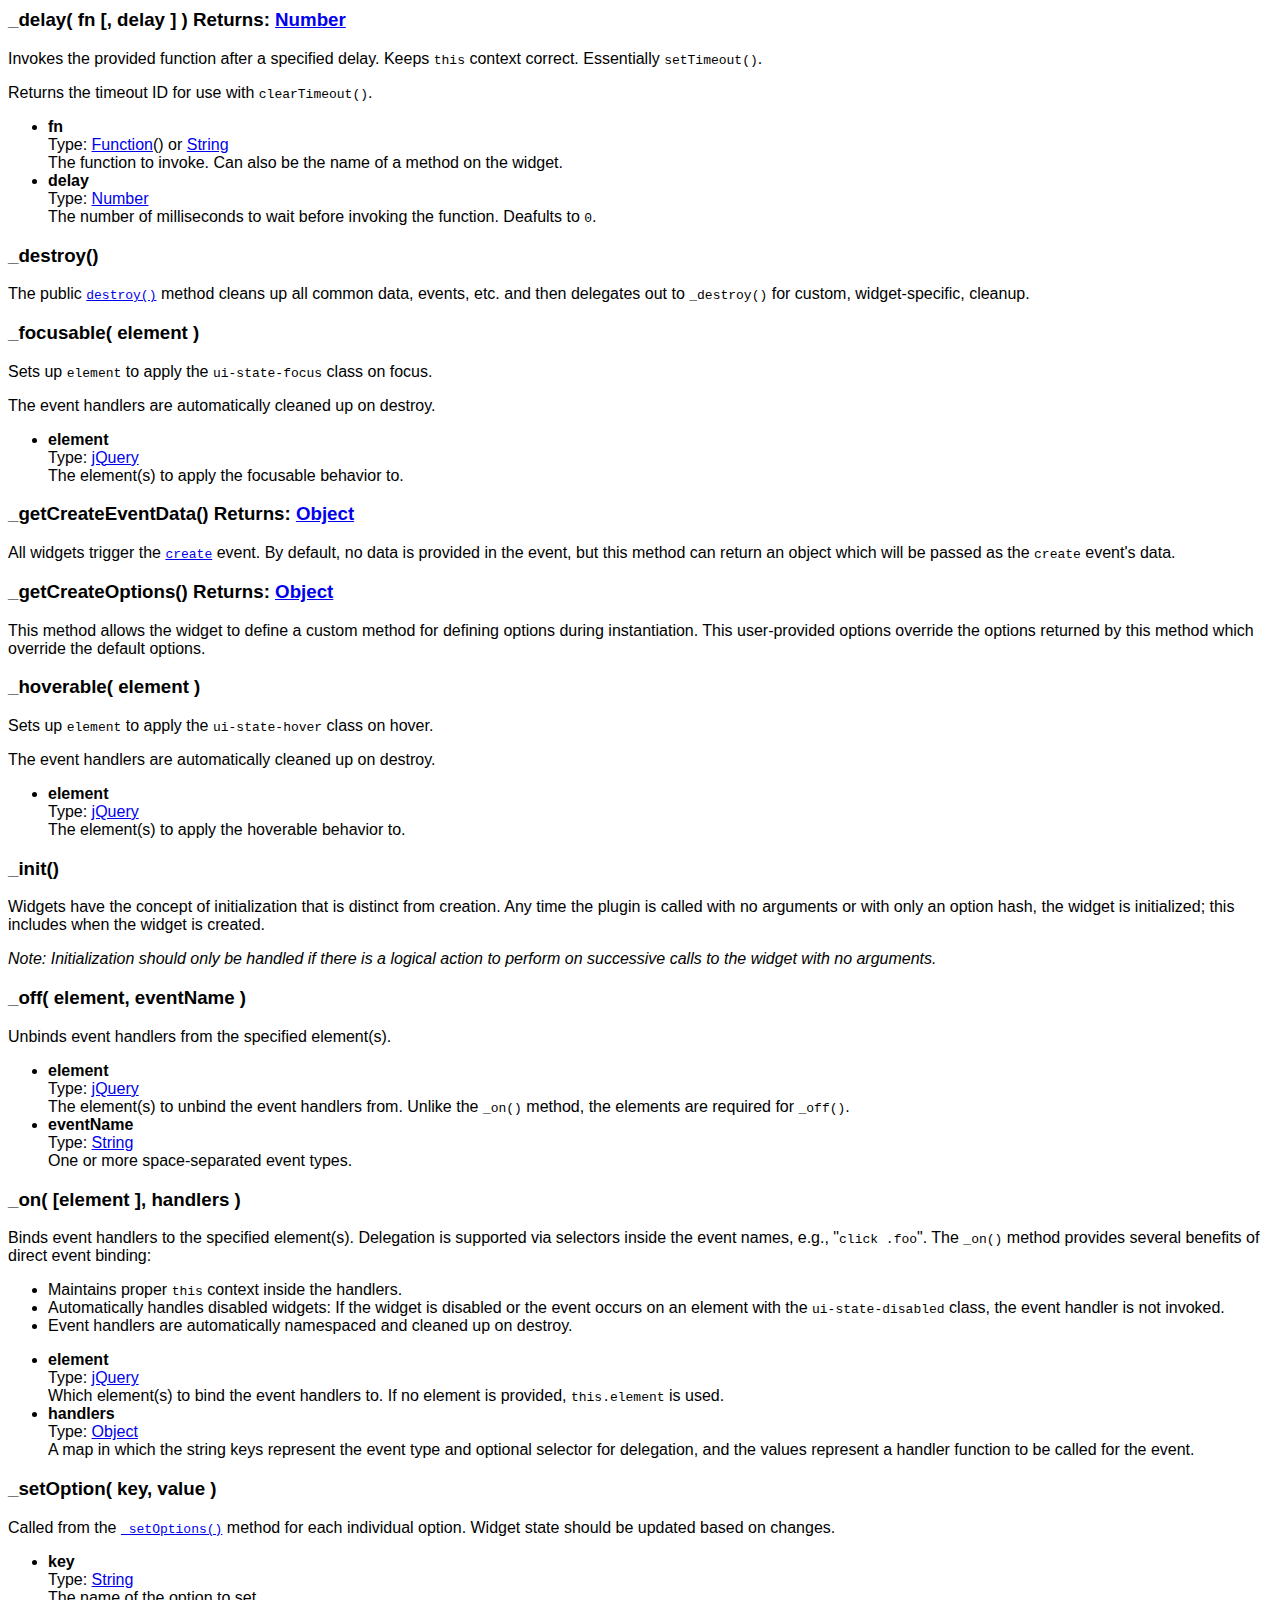
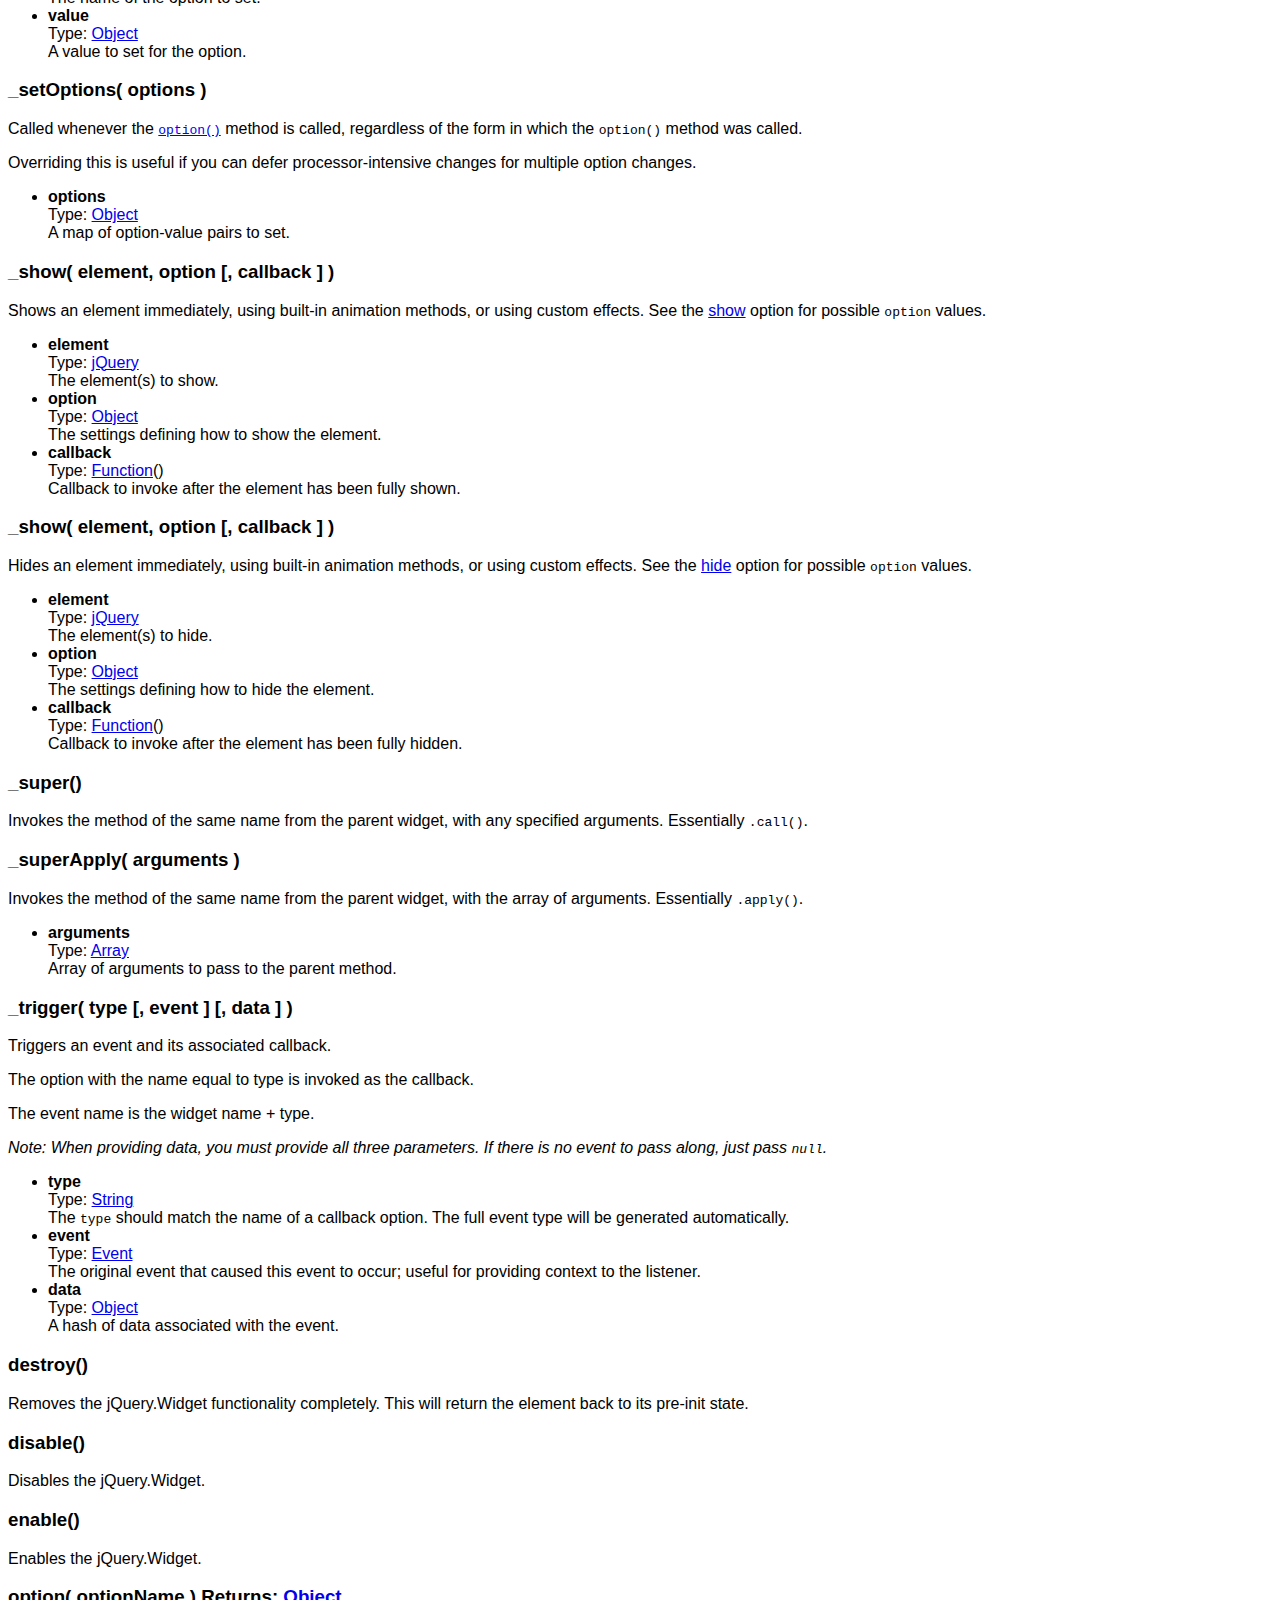
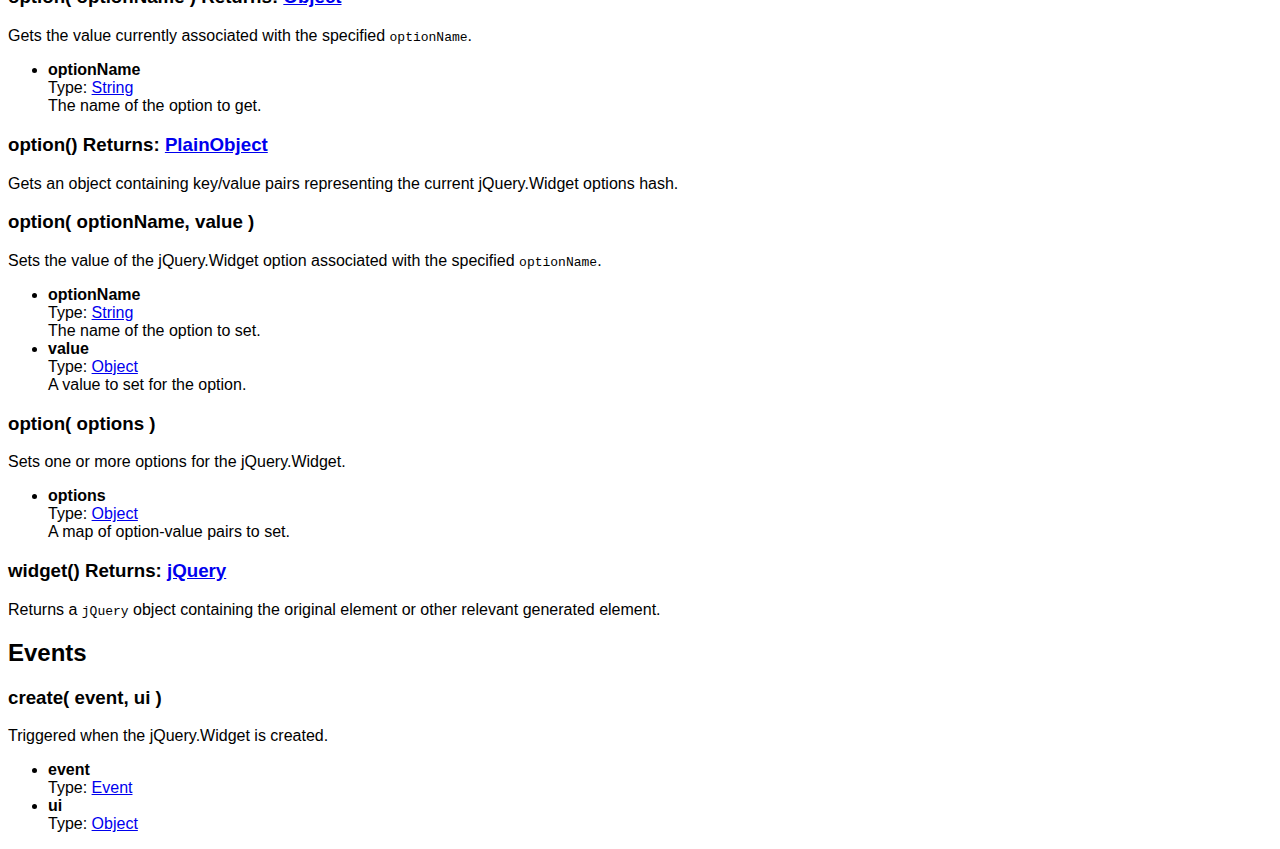
<file: jquery-ui-1.9.0.custom/development-bundle/docs/jQuery.widget.html>
<!doctype html>
<html lang="en">
<head>
	<meta charset="utf-8">
	<title>jQuery UI jQuery documentation</title>

	<style>
	body {
		font-family: "Trebuchet MS", "Arial", "Helvetica", "Verdana", "sans-serif"
	}
	.gutter {
		display: none;
	}
	</style>
</head>
<body>

<script>{
		"title":
			"Widget Factory",
		"excerpt":
			"Create stateful jQuery plugins using the same abstraction as all jQuery UI widgets.",
		"termSlugs": {
			"category": [
				"utilities","utilities","widgets"
			]
		}
	}</script><div class="toc">
<h4><span>Contents:</span></h4>
<ul class="toc-list">
<li>
<a href="#jQuery-widget1">jQuery.widget( name [, base ], prototype )</a><ul><li>jQuery.widget( name [, base ], prototype )</li></ul>
</li>
<li><a href="#jQuery-Widget2">jQuery.Widget</a></li>
</ul>
</div><article id="jQuery-widget1" class="entry method"><h2 class="section-title"><span class="name">jQuery.widget( name [, base ], prototype )</span></h2>
<div class="entry-wrapper">
<p class="desc"><strong>Description: </strong>Create stateful jQuery plugins using the same abstraction as all jQuery UI widgets.</p>
<ul class="signatures"><li class="signature" id="jQuery-widget-name-base-prototype">
<h4 class="name">jQuery.widget( name [, base ], prototype )</h4>
<ul>
<li>
<div><strong>name</strong></div>
<div>Type: <a href="http://api.jquery.com/Types#String">String</a>
</div>
<div>The name of the widget to create, including the namespace.</div>
</li>
<li>
<div><strong>base</strong></div>
<div>Type: <a href="http://api.jquery.com/Types/#Function">Function</a>()</div>
<div>The base widget to inherit from. This must be a constructor that can be instantiated with the `new` keyword. Defaults to <code>jQuery.Widget</code>.</div>
</li>
<li>
<div><strong>prototype</strong></div>
<div>Type: <a href="http://api.jquery.com/Types#PlainObject">PlainObject</a>
</div>
<div>The object to use as a prototype for the widget.</div>
</li>
</ul>
</li></ul>
<div class="longdesc">
			<p>You can create new widgets from scratch, using just the <code>$.Widget</code> object as a base to inherit from, or you can explicitly inherit from existing jQuery UI or third-party widgets. Defining a widget with the same name as you inherit from even allows you to extend widgets in place.</p>

			<p>jQuery UI contains many widgets that maintain state and therefore have a slightly different usage pattern than typical jQuery plugins. All of jQuery UI's widgets use the same patterns, which is defined by the widget factory. So if you learn how to use one widget, then you'll know how to use all of them.</p>

			<p><em>Note: This documentation shows examples using the <a href="/progressbar">progressbar widget</a> but the syntax is the same for every widget.</em></p>

			<h3>Initialization</h3>

			<p>In order to track the state of the widget, we must introduce a full life cycle for the widget. The life cycle starts when the widget is initalized. To initialize a widget, we simply call the plugin on one or more elements.</p>

			<div class="syntaxhighlighter nogutter  "><table border="0" cellpadding="0" cellspacing="0"><tbody><tr><td class="code"><div class="container"><div class="line number1 index0 alt2"><code class="plain">$( </code><code class="string">"#elem"</code> <code class="plain">).progressbar();</code></div></div></td></tr></tbody></table></div>

			<p>This will initialize each element in the jQuery object, in this case the element with an id of <code>"elem"</code>. Because we called the <code>progressbar()</code> method with no parameters, the widget is initialized with its default options. We can pass a set of options during initialization in order to override the default options.</p>

			<div class="syntaxhighlighter nogutter  "><table border="0" cellpadding="0" cellspacing="0"><tbody><tr><td class="code"><div class="container"><div class="line number1 index0 alt2"><code class="plain">$( </code><code class="string">"#elem"</code> <code class="plain">).progressbar({ value: 20 });</code></div></div></td></tr></tbody></table></div>

			<p>We can pass as many or as few options as we want during initialization. Any options that we don't pass will just use their default values.</p>

			<p>The options are part of the widget's state, so we can set options after initialization as well. We'll see this later with the option method.</p>

			<h3>Methods</h3>

			<p>Now that the widget is initialized, we can query its state or perform actions on the widget. All actions after initialization take the form of a method call. To call a method on a widget, we pass the name of the method to the jQuery plugin. For example, to call the <code>value()</code> method on our progressbar widget, we would use:</p>

			<div class="syntaxhighlighter nogutter  "><table border="0" cellpadding="0" cellspacing="0"><tbody><tr><td class="code"><div class="container"><div class="line number1 index0 alt2"><code class="plain">$( </code><code class="string">"#elem"</code> <code class="plain">).progressbar( </code><code class="string">"value"</code> <code class="plain">);</code></div></div></td></tr></tbody></table></div>

			<p>If the method accepts parameters, we can pass them after the method name. For example, to pass the parameter <code>40</code> to the <code>value()</code> method, we can use:</p>

			<div class="syntaxhighlighter nogutter  "><table border="0" cellpadding="0" cellspacing="0"><tbody><tr><td class="code"><div class="container"><div class="line number1 index0 alt2"><code class="plain">$( </code><code class="string">"#elem"</code> <code class="plain">).progressbar( </code><code class="string">"value"</code><code class="plain">, 40 );</code></div></div></td></tr></tbody></table></div>

			<p>Just like other methods in jQuery, most widget methods return the jQuery object for chaining.</p>

			<div class="syntaxhighlighter nogutter  "><table border="0" cellpadding="0" cellspacing="0"><tbody><tr><td class="code"><div class="container"><div class="line number1 index0 alt2"><code class="plain">$( </code><code class="string">"#elem"</code> <code class="plain">)</code></div><div class="line number2 index1 alt1"><code class="undefined spaces">&nbsp;&nbsp;&nbsp;&nbsp;</code><code class="plain">.progressbar( </code><code class="string">"value"</code><code class="plain">, 90 )</code></div><div class="line number3 index2 alt2"><code class="undefined spaces">&nbsp;&nbsp;&nbsp;&nbsp;</code><code class="plain">.addClass( </code><code class="string">"almost-done"</code> <code class="plain">);</code></div></div></td></tr></tbody></table></div>

			<p>Each widget will have its own set of methods based on the functionality that the widget provides. However, there are a few methods that exist on all widgets, which are documented below.</p>

			<h3>Events</h3>

			<p>All widgets have events associated with their various behaviors to notify you when the state is changing. For most widgets, when the events are triggered, the names are prefixed with the widget name. For example, we can bind to progressbar's <code>change</code> event which is triggered whenever the value changes.</p>

			<div class="syntaxhighlighter nogutter  "><table border="0" cellpadding="0" cellspacing="0"><tbody><tr><td class="code"><div class="container"><div class="line number1 index0 alt2"><code class="plain">$( </code><code class="string">"#elem"</code> <code class="plain">).bind( </code><code class="string">"progressbarchange"</code><code class="plain">, </code><code class="keyword">function</code><code class="plain">() {</code></div><div class="line number2 index1 alt1"><code class="undefined spaces">&nbsp;&nbsp;&nbsp;&nbsp;</code><code class="plain">alert( </code><code class="string">"The value has changed!"</code> <code class="plain">);</code></div><div class="line number3 index2 alt2"><code class="plain">});</code></div></div></td></tr></tbody></table></div>

			<p>Each event has a corresponding callback, which is exposed as an option. We can hook into progressbar's <code>change</code> callback instead of binding to the <code>progressbarchange</code> event, if we want to.</p>

			<div class="syntaxhighlighter nogutter  "><table border="0" cellpadding="0" cellspacing="0"><tbody><tr><td class="code"><div class="container"><div class="line number1 index0 alt2"><code class="plain">$( </code><code class="string">"#elem"</code> <code class="plain">).progressbar({</code></div><div class="line number2 index1 alt1"><code class="undefined spaces">&nbsp;&nbsp;&nbsp;&nbsp;</code><code class="plain">change: </code><code class="keyword">function</code><code class="plain">() {</code></div><div class="line number3 index2 alt2"><code class="undefined spaces">&nbsp;&nbsp;&nbsp;&nbsp;&nbsp;&nbsp;&nbsp;&nbsp;</code><code class="plain">alert( </code><code class="string">"The value has changed!"</code> <code class="plain">);</code></div><div class="line number4 index3 alt1"><code class="undefined spaces">&nbsp;&nbsp;&nbsp;&nbsp;</code><code class="plain">}</code></div><div class="line number5 index4 alt2"><code class="plain">});</code></div></div></td></tr></tbody></table></div>

			<p>All widgets have a <code>create</code> event which is triggered upon instantiation.</p>
		</div>
</div></article><section class="quick-nav"><header><h2>QuickNav</h2></header><div class="quick-nav-section">
<h3>Options</h3>
<div><a href="#option-disabled">disabled</a></div>
<div><a href="#option-hide">hide</a></div>
<div><a href="#option-show">show</a></div>
</div>
<div class="quick-nav-section">
<h3>Methods</h3>
<div><a href="#method-destroy">destroy</a></div>
<div><a href="#method-disable">disable</a></div>
<div><a href="#method-enable">enable</a></div>
<div><a href="#method-option">option</a></div>
<div><a href="#method-widget">widget</a></div>
<div><a href="#method-_create">_create</a></div>
<div><a href="#method-_destroy">_destroy</a></div>
<div><a href="#method-_getCreateEventData">_getCreateEventData</a></div>
<div><a href="#method-_getCreateOptions">_getCreateOptions</a></div>
<div><a href="#method-_init">_init</a></div>
<div><a href="#method-_setOptions">_setOptions</a></div>
<div><a href="#method-_setOption">_setOption</a></div>
<div><a href="#method-_on">_on</a></div>
<div><a href="#method-_off">_off</a></div>
<div><a href="#method-_super">_super</a></div>
<div><a href="#method-_superApply">_superApply</a></div>
<div><a href="#method-_delay">_delay</a></div>
<div><a href="#method-_hoverable">_hoverable</a></div>
<div><a href="#method-_focusable">_focusable</a></div>
<div><a href="#method-_trigger">_trigger</a></div>
<div><a href="#method-_show">_show</a></div>
<div><a href="#method-_show">_show</a></div>
</div>
<div class="quick-nav-section">
<h3>Events</h3>
<div><a href="#event-create">create</a></div>
</div></section><article id="jQuery-Widget2" class="entry widget"><h2 class="section-title"><span>Base Widget</span></h2>
<div class="entry-wrapper">
<p class="desc"><strong>Description: </strong>The base widget used by the widget factory.</p>
<section id="options"><header><h2 class="underline">Options</h2></header><div id="option-disabled" class="api-item first-item">
<h3>disabled<span class="option-type"><strong>Type: </strong><a href="http://api.jquery.com/Types#Boolean">Boolean</a></span>
</h3>
<div class="default">
<strong>Default: </strong><code>false</code>
</div>
<div>Disables the jQuery.Widget if set to <code>true</code>.</div>
</div>
<div id="option-hide" class="api-item">
<h3>hide<span class="option-type"><strong>Type: </strong><a href="http://api.jquery.com/Types#Boolean">Boolean</a> or <a href="http://api.jquery.com/Types#Number">Number</a> or <a href="http://api.jquery.com/Types#String">String</a> or <a href="http://api.jquery.com/Types#Object">Object</a></span>
</h3>
<div class="default">
<strong>Default: </strong><code>null</code>
</div>
<div>If and how to animate the hiding of the element.</div>
<strong>Multiple types supported:</strong><ul>
<li>
<strong>Boolean</strong>: 
			When set to <code>false</code>, no animation will be used and the element will be hidden immediately.
			When set to <code>true</code>, the element will fade out with the default duration and the default easing.
		</li>
<li>
<strong>Number</strong>: 
			The element will fade out with the specified duration and the default easing.
		</li>
<li>
<strong>String</strong>: 
			The element will be hidden using the specified effect.
			The value can either be the name of a built-in jQuery animateion method, such as <code>"slideUp"</code>, or the name of a jQuery UI effect, such as <code>"fold"</code>.
			In either case the effect will be used with the default duration and the default easing.
		</li>
<li>
<strong>Object</strong>: If the value is an object, then <code>effect</code>, <code>duration</code>, and <code>easing</code> properties may be provided. If the <code>effect</code> property contains the name of a jQuery method, then that method will be used; otherwise it is assumed to be the name of a jQuery UI effect. When using a jQuery UI effect that supports additional settings, you may include those settings in the object and they will be passed to the effect. If <code>duration</code> or <code>easing</code> is omitted, then the default values will be used. If <code>effect</code> is omitted, then <code>"fadeOut"</code> will be used.</li>
</ul>
</div>
<div id="option-show" class="api-item">
<h3>show<span class="option-type"><strong>Type: </strong><a href="http://api.jquery.com/Types#Boolean">Boolean</a> or <a href="http://api.jquery.com/Types#Number">Number</a> or <a href="http://api.jquery.com/Types#String">String</a> or <a href="http://api.jquery.com/Types#Object">Object</a></span>
</h3>
<div class="default">
<strong>Default: </strong><code>null</code>
</div>
<div>If and how to animate the showing of the element.</div>
<strong>Multiple types supported:</strong><ul>
<li>
<strong>Boolean</strong>: 
			When set to <code>false</code>, no animation will be used and the element will be shown immediately.
			When set to <code>true</code>, the element will fade in with the default duration and the default easing.
		</li>
<li>
<strong>Number</strong>: 
			The element will fade in with the specified duration and the default easing.
		</li>
<li>
<strong>String</strong>: 
			The element will be shown using the specified effect.
			The value can either be the name of a built-in jQuery animateion method, such as <code>"slideDown"</code>, or the name of a jQuery UI effect, such as <code>"fold"</code>.
			In either case the effect will be used with the default duration and the default easing.
		</li>
<li>
<strong>Object</strong>: If the value is an object, then <code>effect</code>, <code>duration</code>, and <code>easing</code> properties may be provided. If the <code>effect</code> property contains the name of a jQuery method, then that method will be used; otherwise it is assumed to be the name of a jQuery UI effect. When using a jQuery UI effect that supports additional settings, you may include those settings in the object and they will be passed to the effect. If <code>duration</code> or <code>easing</code> is omitted, then the default values will be used. If <code>effect</code> is omitted, then <code>"fadeIn"</code> will be used.</li>
</ul>
</div></section><section id="methods"><header><h2 class="underline">Methods</h2></header><div id="method-_create"><div class="api-item first-item">
<h3>_create()</h3>
<div>
					The <code>_create()</code> method is the widget's constructor.
					There are no parameters, but <code>this.element</code> and <code>this.options</code> are already set.
				</div>
</div></div>
<div id="method-_delay"><div class="api-item">
<h3>_delay( fn [, delay ] ) <span class="returns">Returns: <a class="return" href="http://api.jquery.com/Types/#Number">Number</a></span>
</h3>
<div>
					Invokes the provided function after a specified delay. Keeps <code>this</code> context correct. Essentially <code>setTimeout()</code>.
					<p>Returns the timeout ID for use with <code>clearTimeout()</code>.</p>
				</div>
<ul>
<li>
<div><strong>fn</strong></div>
<div>Type: <a href="http://api.jquery.com/Types/#Function">Function</a>() or <a href="http://api.jquery.com/Types#String">String</a>
</div>
<div>The function to invoke. Can also be the name of a method on the widget.</div>
</li>
<li>
<div><strong>delay</strong></div>
<div>Type: <a href="http://api.jquery.com/Types#Number">Number</a>
</div>
<div>The number of milliseconds to wait before invoking the function. Deafults to <code>0</code>.</div>
</li>
</ul>
</div></div>
<div id="method-_destroy"><div class="api-item">
<h3>_destroy()</h3>
<div>
					The public <a href="#method-destroy"><code>destroy()</code></a> method cleans up all common data, events, etc. and then delegates out to <code>_destroy()</code> for custom, widget-specific, cleanup.
				</div>
</div></div>
<div id="method-_focusable"><div class="api-item">
<h3>_focusable( element )</h3>
<div>
					Sets up <code>element</code> to apply the <code>ui-state-focus</code> class on focus.
					<p>The event handlers are automatically cleaned up on destroy.</p>
				</div>
<ul><li>
<div><strong>element</strong></div>
<div>Type: <a href="http://api.jquery.com/Types#jQuery">jQuery</a>
</div>
<div>The element(s) to apply the focusable behavior to.</div>
</li></ul>
</div></div>
<div id="method-_getCreateEventData"><div class="api-item">
<h3>_getCreateEventData() <span class="returns">Returns: <a class="return" href="http://api.jquery.com/Types/#Object">Object</a></span>
</h3>
<div>
					All widgets trigger the <a href="#event-create"><code>create</code></a> event. By default, no data is provided in the event, but this method can return an object which will be passed as the <code>create</code> event's data.
				</div>
</div></div>
<div id="method-_getCreateOptions"><div class="api-item">
<h3>_getCreateOptions() <span class="returns">Returns: <a class="return" href="http://api.jquery.com/Types/#Object">Object</a></span>
</h3>
<div>
					This method allows the widget to define a custom method for defining options during instantiation. This user-provided options override the options returned by this method which override the default options.
				</div>
</div></div>
<div id="method-_hoverable"><div class="api-item">
<h3>_hoverable( element )</h3>
<div>
					Sets up <code>element</code> to apply the <code>ui-state-hover</code> class on hover.
					<p>The event handlers are automatically cleaned up on destroy.</p>
				</div>
<ul><li>
<div><strong>element</strong></div>
<div>Type: <a href="http://api.jquery.com/Types#jQuery">jQuery</a>
</div>
<div>The element(s) to apply the hoverable behavior to.</div>
</li></ul>
</div></div>
<div id="method-_init"><div class="api-item">
<h3>_init()</h3>
<div>
					Widgets have the concept of initialization that is distinct from creation. Any time the plugin is called with no arguments or with only an option hash, the widget is initialized; this includes when the widget is created.

					<p><em>Note: Initialization should only be handled if there is a logical action to perform on successive calls to the widget with no arguments.</em></p>
				</div>
</div></div>
<div id="method-_off"><div class="api-item">
<h3>_off( element, eventName )</h3>
<div>
					Unbinds event handlers from the specified element(s).
				</div>
<ul>
<li>
<div><strong>element</strong></div>
<div>Type: <a href="http://api.jquery.com/Types#jQuery">jQuery</a>
</div>
<div>
						The element(s) to unbind the event handlers from. Unlike the <code>_on()</code> method, the elements are required for <code>_off()</code>.
					</div>
</li>
<li>
<div><strong>eventName</strong></div>
<div>Type: <a href="http://api.jquery.com/Types#String">String</a>
</div>
<div>One or more space-separated event types.</div>
</li>
</ul>
</div></div>
<div id="method-_on"><div class="api-item">
<h3>_on(  [element ], handlers )</h3>
<div>
					Binds event handlers to the specified element(s). Delegation is supported via selectors inside the event names, e.g., "<code>click .foo</code>". The <code>_on()</code> method provides several benefits of direct event binding:
					<ul>
						<li>Maintains proper <code>this</code> context inside the handlers.</li>
						<li>Automatically handles disabled widgets: If the widget is disabled or the event occurs on an element with the <code>ui-state-disabled</code> class, the event handler is not invoked.</li>
						<li>Event handlers are automatically namespaced and cleaned up on destroy.</li>
					</ul>
				</div>
<ul>
<li>
<div><strong>element</strong></div>
<div>Type: <a href="http://api.jquery.com/Types#jQuery">jQuery</a>
</div>
<div>Which element(s) to bind the event handlers to. If no element is provided, <code>this.element</code> is used.</div>
</li>
<li>
<div><strong>handlers</strong></div>
<div>Type: <a href="http://api.jquery.com/Types#Object">Object</a>
</div>
<div>
						A map in which the string keys represent the event type and optional selector for delegation, and the values represent a handler function to be called for the event.
					</div>
</li>
</ul>
</div></div>
<div id="method-_setOption"><div class="api-item">
<h3>_setOption( key, value )</h3>
<div>
					Called from the <a href="#method-_setOptions"><code>_setOptions()</code></a> method for each individual option. Widget state should be updated based on changes.
				</div>
<ul>
<li>
<div><strong>key</strong></div>
<div>Type: <a href="http://api.jquery.com/Types#String">String</a>
</div>
<div>The name of the option to set.</div>
</li>
<li>
<div><strong>value</strong></div>
<div>Type: <a href="http://api.jquery.com/Types#Object">Object</a>
</div>
<div>A value to set for the option.</div>
</li>
</ul>
</div></div>
<div id="method-_setOptions"><div class="api-item">
<h3>_setOptions( options )</h3>
<div>
					Called whenever the <a href="#method-option"><code>option()</code></a> method is called, regardless of the form in which the <code>option()</code> method was called.
					<p>Overriding this is useful if you can defer processor-intensive changes for multiple option changes.</p>
				</div>
<ul><li>
<div><strong>options</strong></div>
<div>Type: <a href="http://api.jquery.com/Types#Object">Object</a>
</div>
<div>A map of option-value pairs to set.</div>
</li></ul>
</div></div>
<div id="method-_show"><div class="api-item">
<h3>_show( element, option [, callback ] )</h3>
<div>
					Shows an element immediately, using built-in animation methods, or using custom effects.
					See the <a href="#option-show">show</a> option for possible <code>option</code> values.
				</div>
<ul>
<li>
<div><strong>element</strong></div>
<div>Type: <a href="http://api.jquery.com/Types#jQuery">jQuery</a>
</div>
<div>The element(s) to show.</div>
</li>
<li>
<div><strong>option</strong></div>
<div>Type: <a href="http://api.jquery.com/Types#Object">Object</a>
</div>
<div>The settings defining how to show the element.</div>
</li>
<li>
<div><strong>callback</strong></div>
<div>Type: <a href="http://api.jquery.com/Types/#Function">Function</a>()</div>
<div>Callback to invoke after the element has been fully shown.</div>
</li>
</ul>
</div></div>
<div id="method-_show"><div class="api-item">
<h3>_show( element, option [, callback ] )</h3>
<div>
					Hides an element immediately, using built-in animation methods, or using custom effects.
					See the <a href="#option-hide">hide</a> option for possible <code>option</code> values.
				</div>
<ul>
<li>
<div><strong>element</strong></div>
<div>Type: <a href="http://api.jquery.com/Types#jQuery">jQuery</a>
</div>
<div>The element(s) to hide.</div>
</li>
<li>
<div><strong>option</strong></div>
<div>Type: <a href="http://api.jquery.com/Types#Object">Object</a>
</div>
<div>The settings defining how to hide the element.</div>
</li>
<li>
<div><strong>callback</strong></div>
<div>Type: <a href="http://api.jquery.com/Types/#Function">Function</a>()</div>
<div>Callback to invoke after the element has been fully hidden.</div>
</li>
</ul>
</div></div>
<div id="method-_super"><div class="api-item">
<h3>_super()</h3>
<div>
					Invokes the method of the same name from the parent widget, with any specified arguments. Essentially <code>.call()</code>.
				</div>
</div></div>
<div id="method-_superApply"><div class="api-item">
<h3>_superApply( arguments )</h3>
<div>
					Invokes the method of the same name from the parent widget, with the array of arguments. Essentially <code>.apply()</code>.
				</div>
<ul><li>
<div><strong>arguments</strong></div>
<div>Type: <a href="http://api.jquery.com/Types#Array">Array</a>
</div>
<div>Array of arguments to pass to the parent method.</div>
</li></ul>
</div></div>
<div id="method-_trigger"><div class="api-item">
<h3>_trigger( type [, event ] [, data ] )</h3>
<div>
					Triggers an event and its associated callback.
					<p>The option with the name equal to type is invoked as the callback.</p>
					<p>The event name is the widget name + type.</p>
					<p><em>Note: When providing data, you must provide all three parameters. If there is no event to pass along, just pass <code>null</code>.</em></p>
				</div>
<ul>
<li>
<div><strong>type</strong></div>
<div>Type: <a href="http://api.jquery.com/Types#String">String</a>
</div>
<div>The <code>type</code> should match the name of a callback option. The full event type will be generated automatically.</div>
</li>
<li>
<div><strong>event</strong></div>
<div>Type: <a href="http://api.jquery.com/Types#Event">Event</a>
</div>
<div>The original event that caused this event to occur; useful for providing context to the listener.</div>
</li>
<li>
<div><strong>data</strong></div>
<div>Type: <a href="http://api.jquery.com/Types#Object">Object</a>
</div>
<div>A hash of data associated with the event.</div>
</li>
</ul>
</div></div>
<div id="method-destroy"><div class="api-item">
<h3>destroy()</h3>
<div>
		Removes the jQuery.Widget functionality completely. This will return the element back to its pre-init state.
	</div>
</div></div>
<div id="method-disable"><div class="api-item">
<h3>disable()</h3>
<div>
		Disables the jQuery.Widget.
	</div>
</div></div>
<div id="method-enable"><div class="api-item">
<h3>enable()</h3>
<div>
		Enables the jQuery.Widget.
	</div>
</div></div>
<div id="method-option">
<div class="api-item">
<h3>option( optionName ) <span class="returns">Returns: <a class="return" href="http://api.jquery.com/Types/#Object">Object</a></span>
</h3>
<div>Gets the value currently associated with the specified <code>optionName</code>.</div>
<ul><li>
<div><strong>optionName</strong></div>
<div>Type: <a href="http://api.jquery.com/Types#String">String</a>
</div>
<div>The name of the option to get.</div>
</li></ul>
</div>
<div class="api-item">
<h3>option() <span class="returns">Returns: <a class="return" href="http://api.jquery.com/Types/#PlainObject">PlainObject</a></span>
</h3>
<div>Gets an object containing key/value pairs representing the current jQuery.Widget options hash.</div>
</div>
<div class="api-item">
<h3>option( optionName, value )</h3>
<div>Sets the value of the jQuery.Widget option associated with the specified <code>optionName</code>.</div>
<ul>
<li>
<div><strong>optionName</strong></div>
<div>Type: <a href="http://api.jquery.com/Types#String">String</a>
</div>
<div>The name of the option to set.</div>
</li>
<li>
<div><strong>value</strong></div>
<div>Type: <a href="http://api.jquery.com/Types#Object">Object</a>
</div>
<div>A value to set for the option.</div>
</li>
</ul>
</div>
<div class="api-item">
<h3>option( options )</h3>
<div>Sets one or more options for the jQuery.Widget.</div>
<ul><li>
<div><strong>options</strong></div>
<div>Type: <a href="http://api.jquery.com/Types#Object">Object</a>
</div>
<div>A map of option-value pairs to set.</div>
</li></ul>
</div>
</div>
<div id="method-widget"><div class="api-item">
<h3>widget() <span class="returns">Returns: <a class="return" href="http://api.jquery.com/Types/#jQuery">jQuery</a></span>
</h3>
<div>
		Returns a <code>jQuery</code> object containing the original element or other relevant generated element.
	</div>
</div></div></section><section id="events"><header><h2 class="underline">Events</h2></header><div id="event-create" class="api-item first-item">
<h3>create( event, ui )</h3>
<div>
		Triggered when the jQuery.Widget is created.
	</div>
<ul>
<li>
<div><strong>event</strong></div>
<div>Type: <a href="http://api.jquery.com/Types#Event">Event</a>
</div>
<div></div>
</li>
<li>
<div><strong>ui</strong></div>
<div>Type: <a href="http://api.jquery.com/Types#Object">Object</a>
</div>
<div></div>
</li>
</ul>
</div></section>
</div></article>

</body>
</html>
</file>
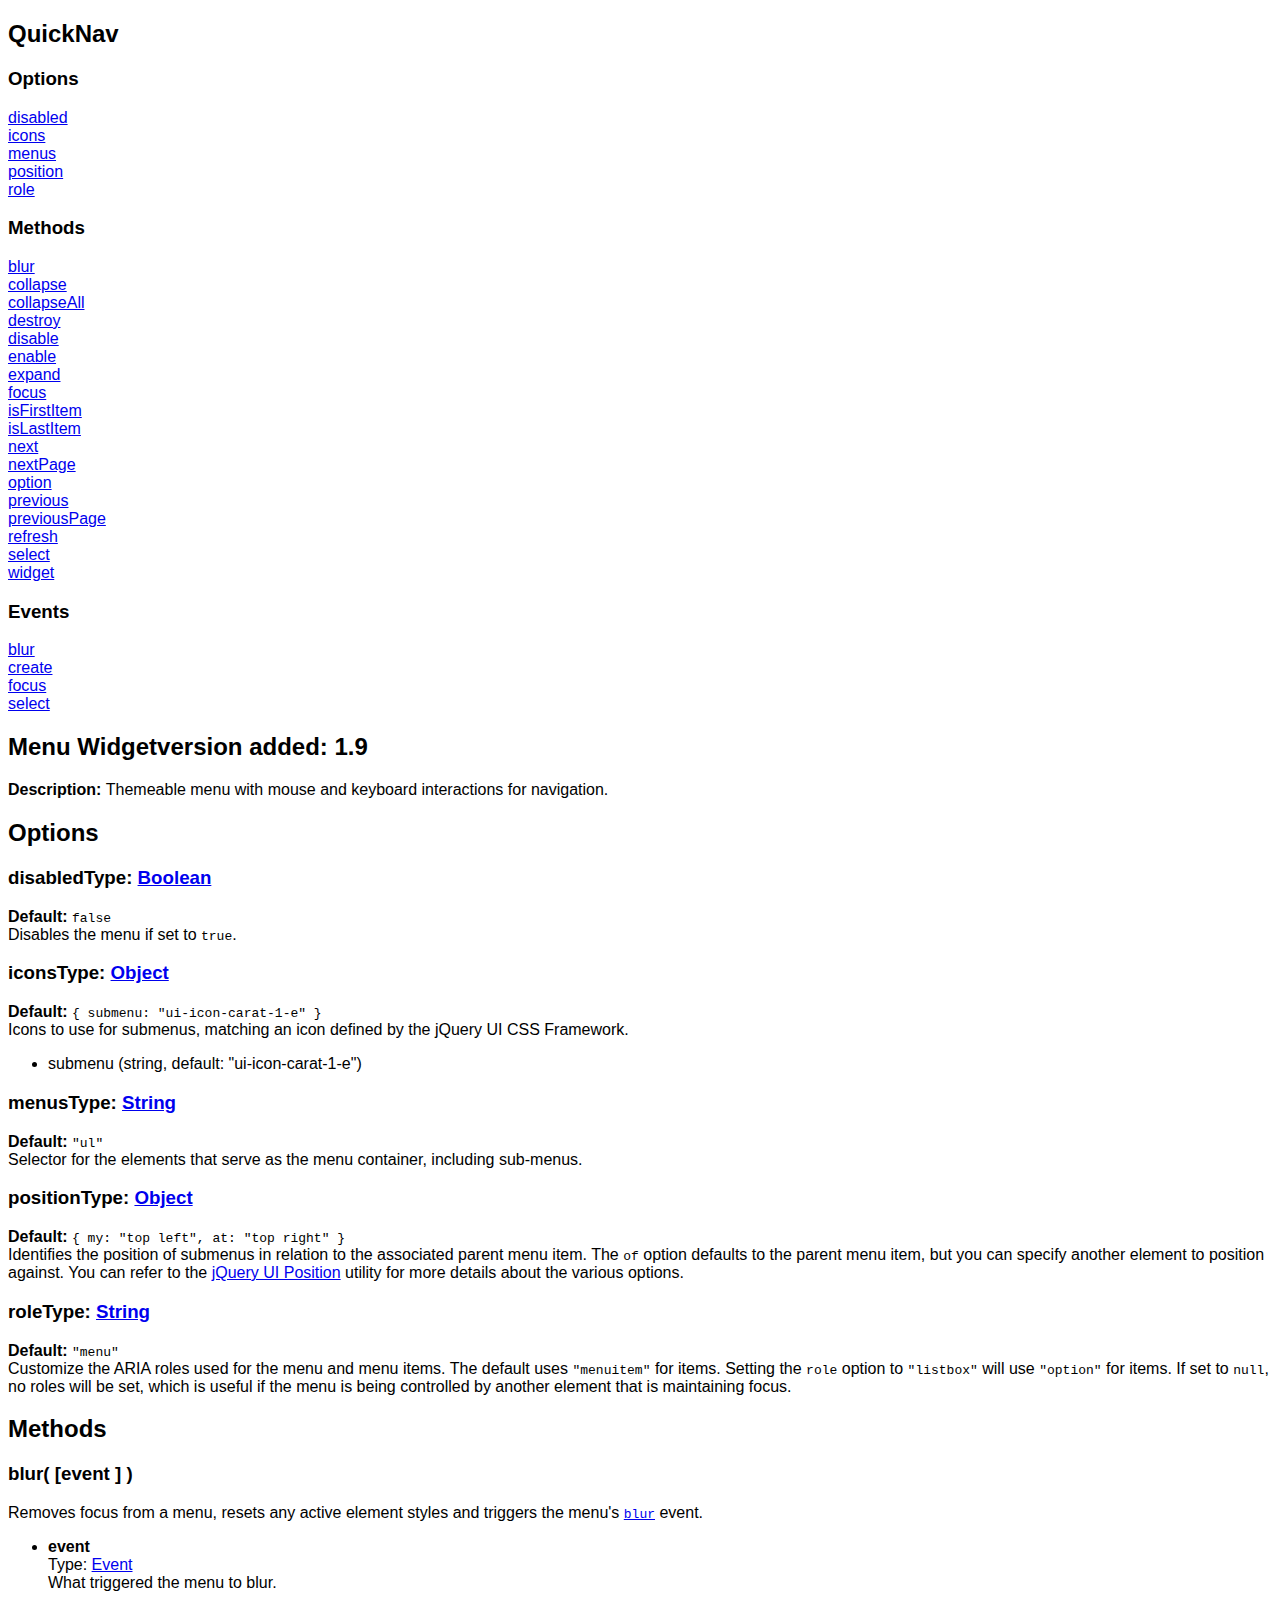
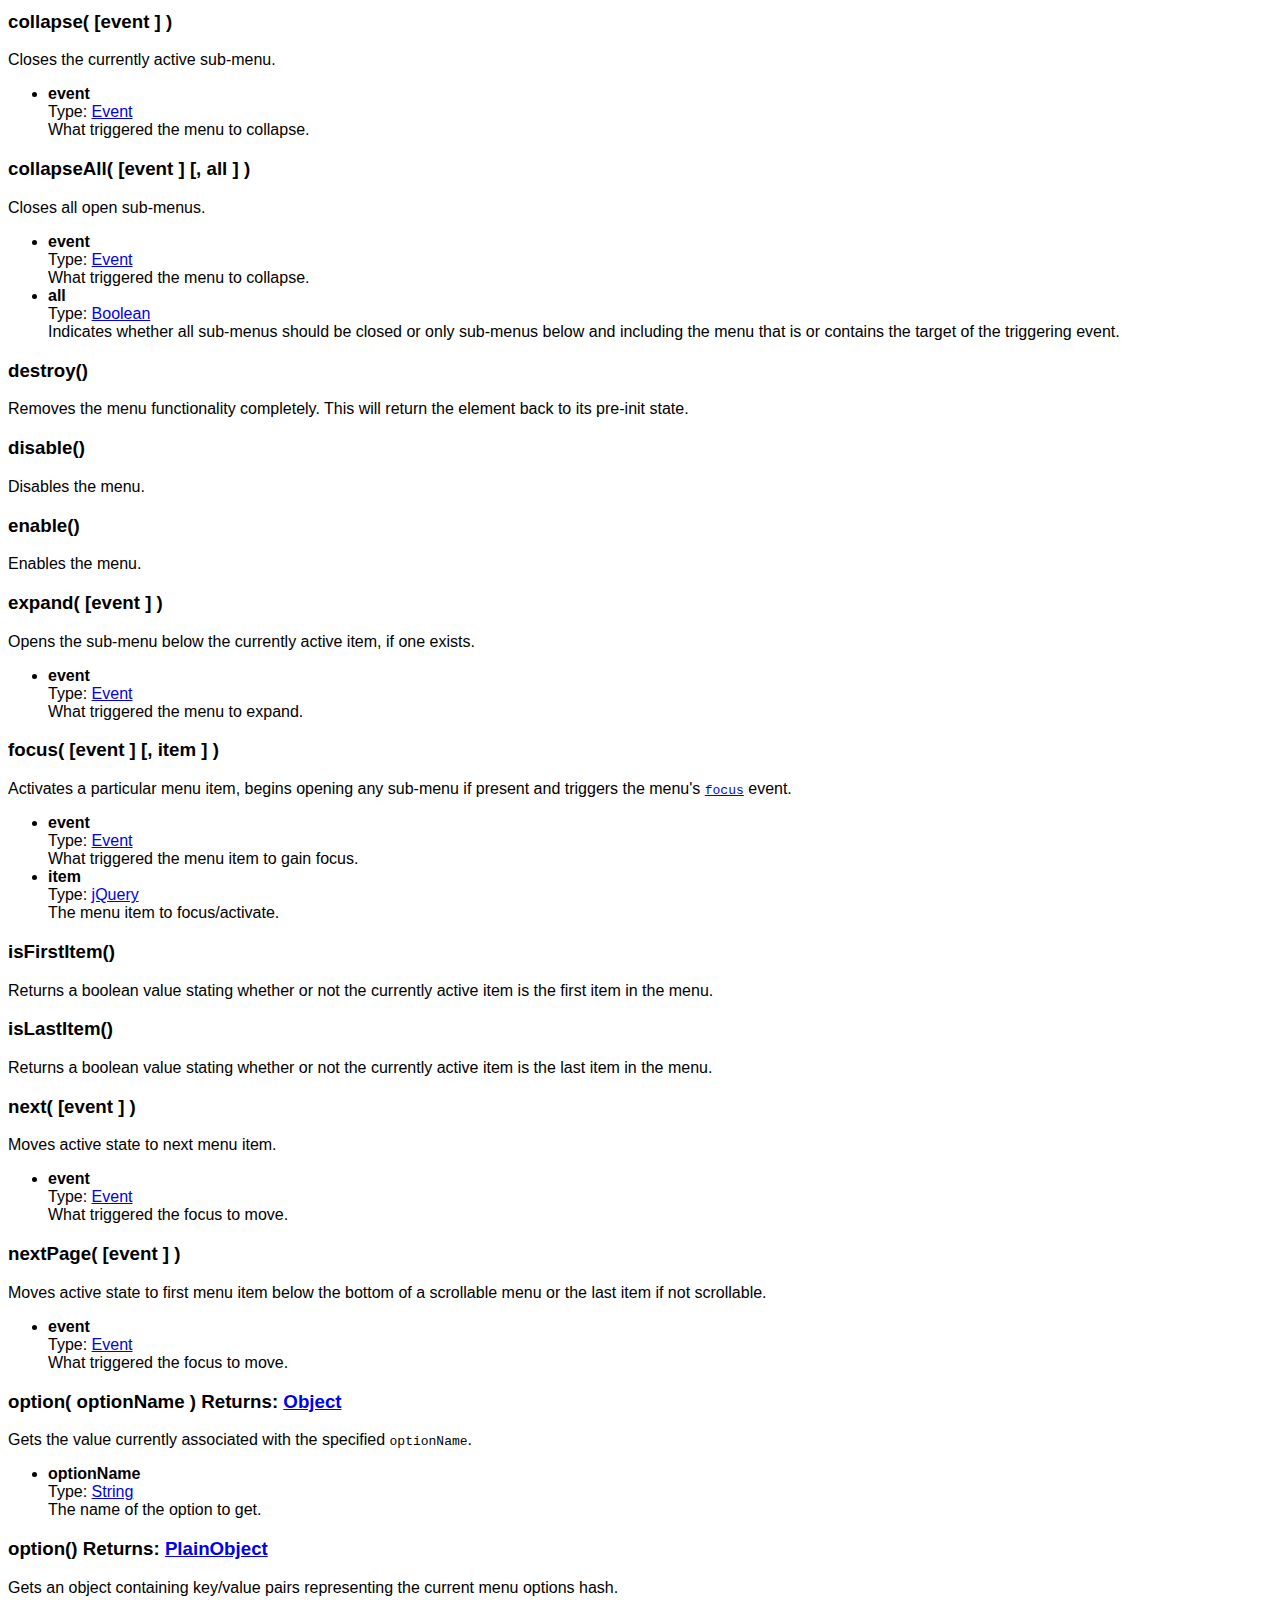
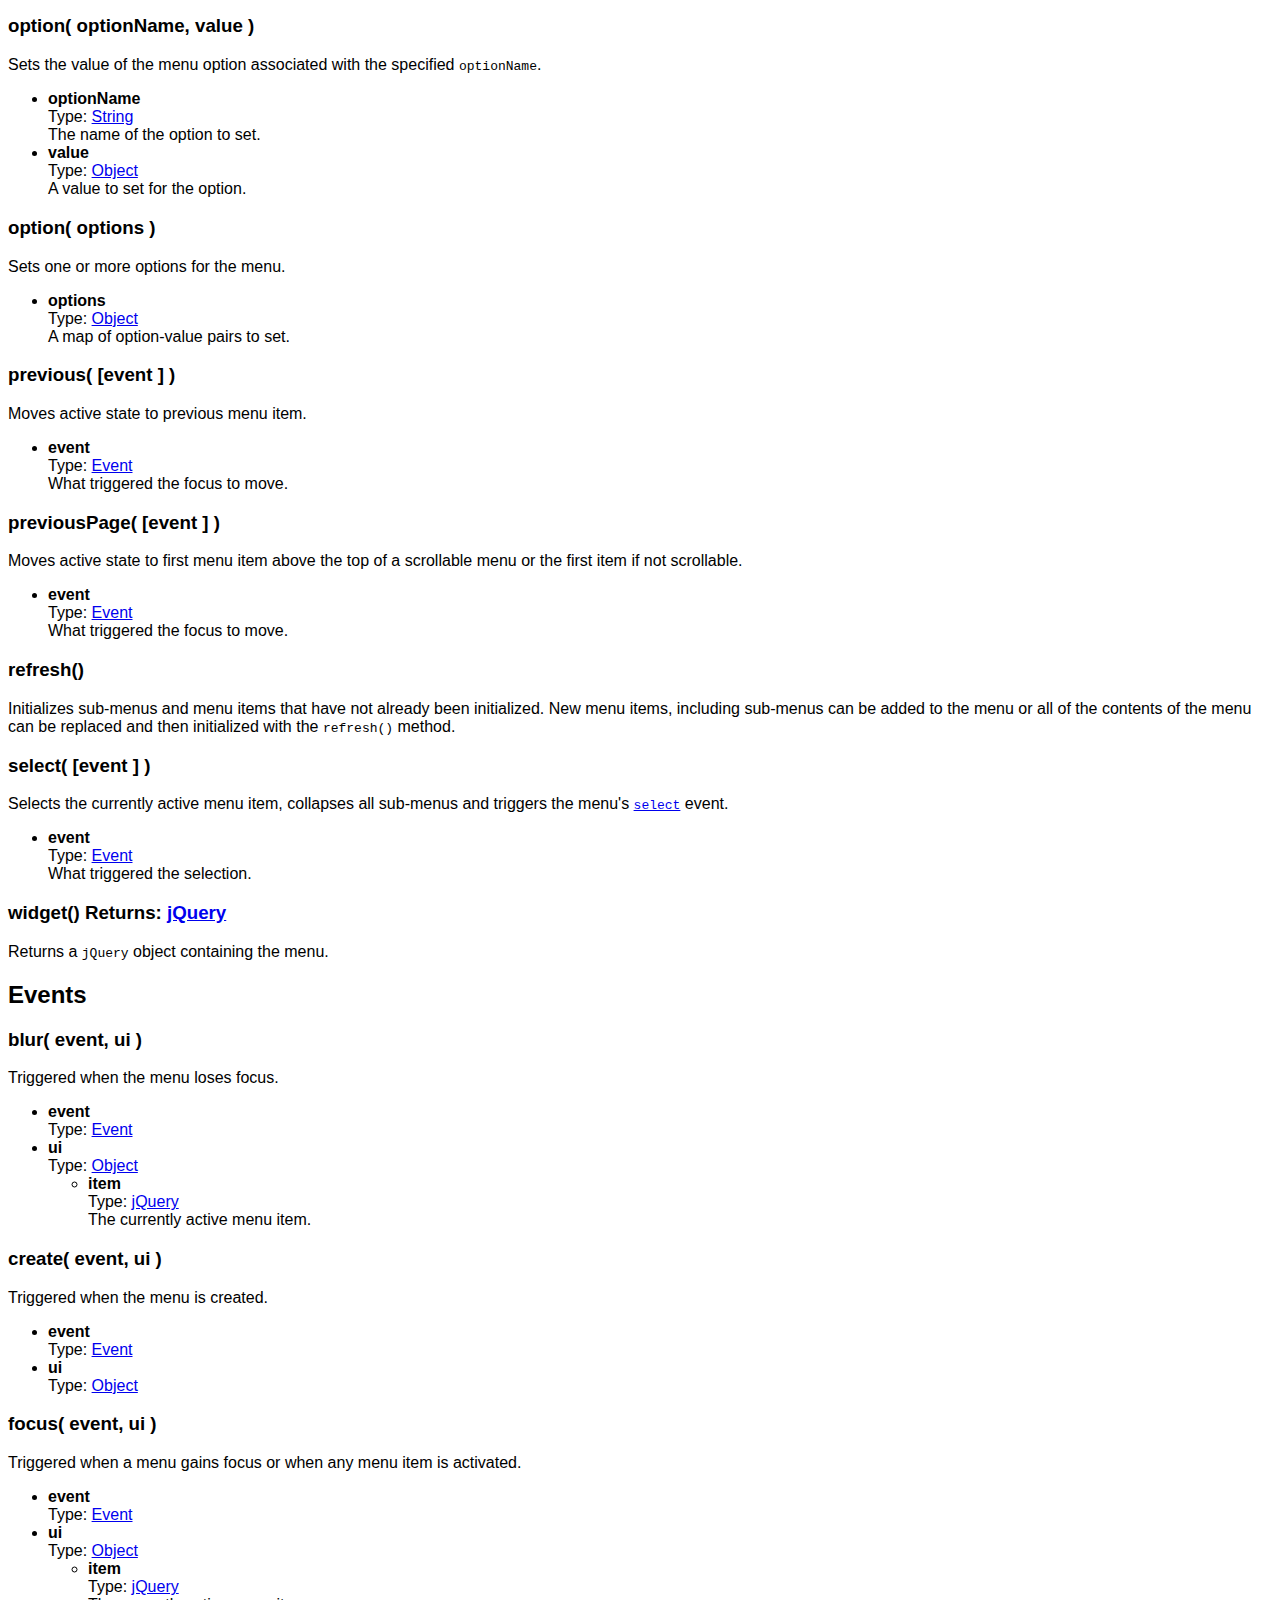
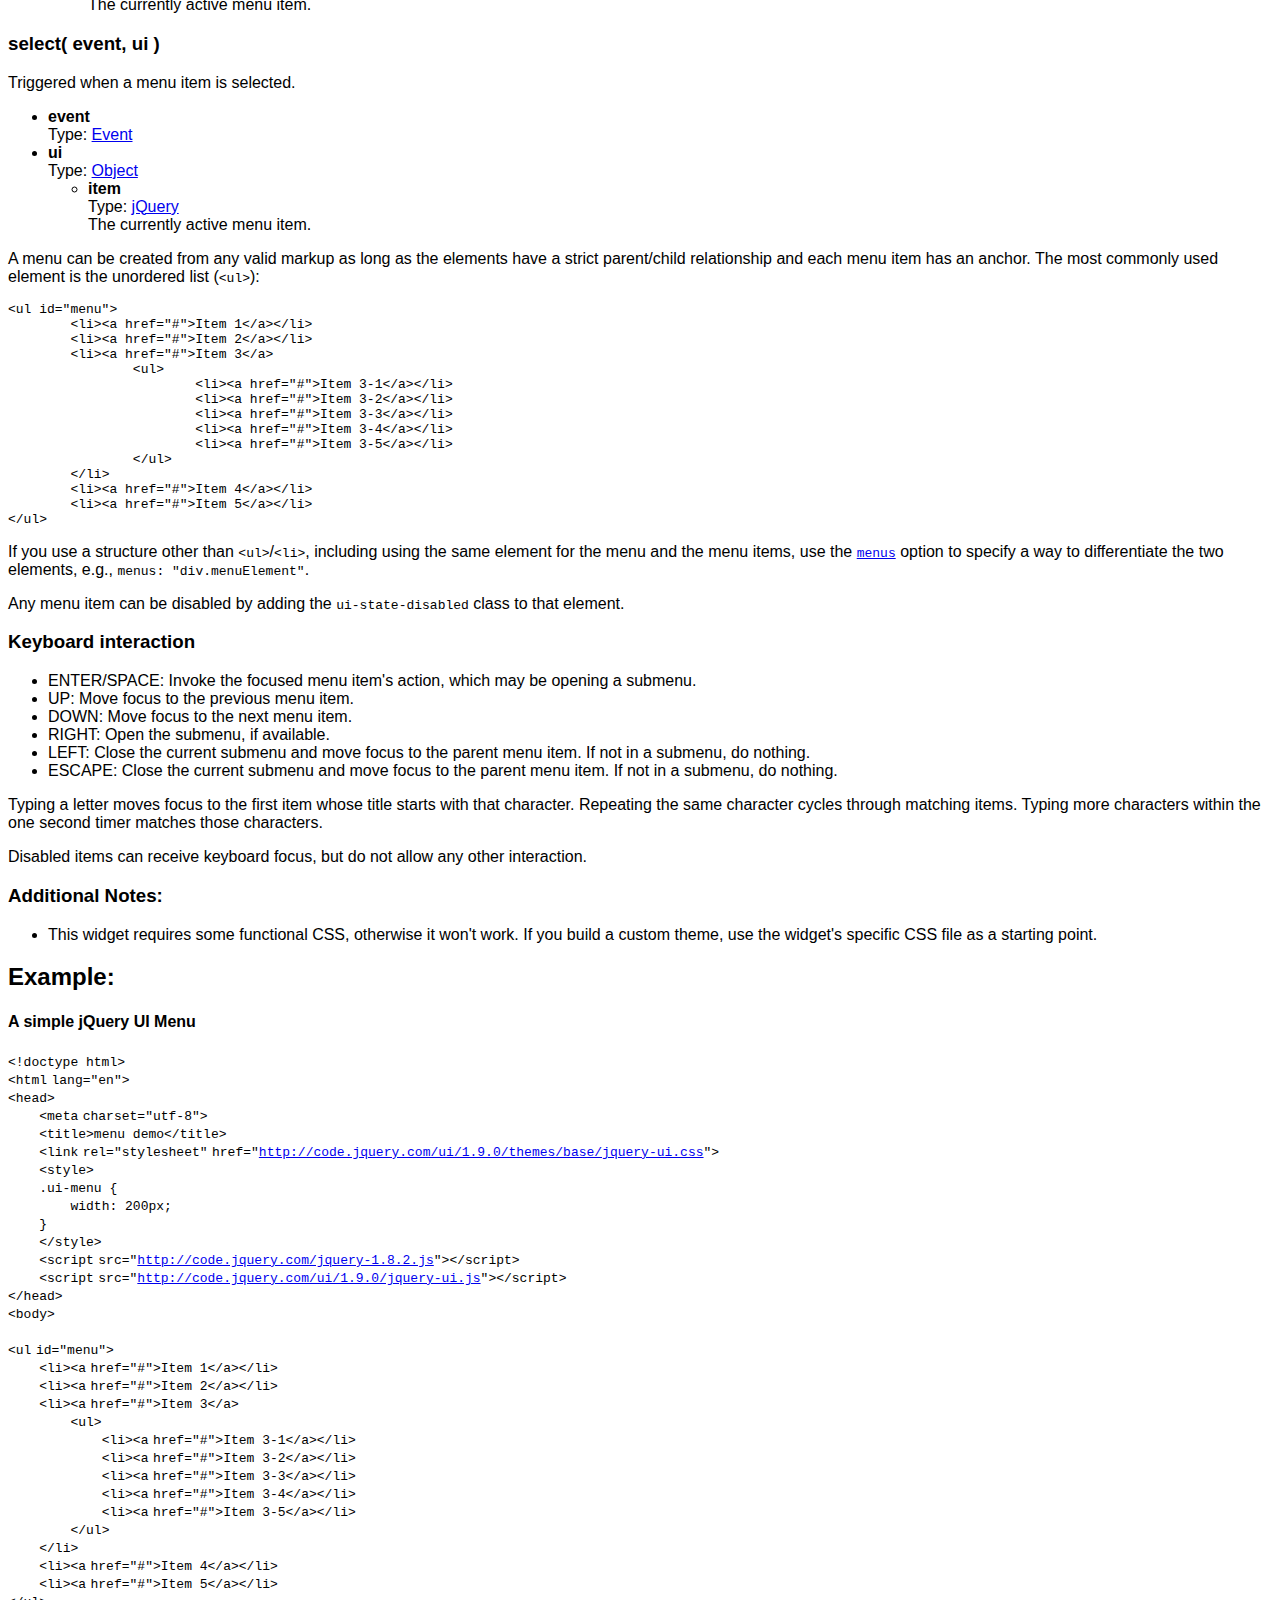
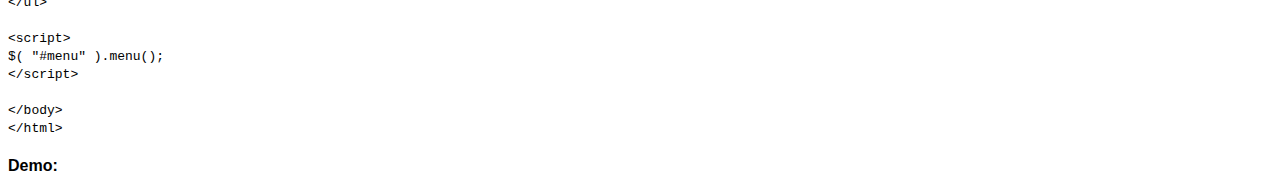
<file: jquery-ui-1.9.0.custom/development-bundle/docs/menu.html>
<!doctype html>
<html lang="en">
<head>
	<meta charset="utf-8">
	<title>jQuery UI menu documentation</title>

	<style>
	body {
		font-family: "Trebuchet MS", "Arial", "Helvetica", "Verdana", "sans-serif"
	}
	.gutter {
		display: none;
	}
	</style>
</head>
<body>

<script>{
		"title":
			"Menu Widget",
		"excerpt":
			"\n\t\tThemeable menu with mouse and keyboard interactions for navigation.\n\t",
		"termSlugs": {
			"category": [
				"widgets"
			]
		}
	}</script><section class="quick-nav"><header><h2>QuickNav</h2></header><div class="quick-nav-section">
<h3>Options</h3>
<div><a href="#option-disabled">disabled</a></div>
<div><a href="#option-icons">icons</a></div>
<div><a href="#option-menus">menus</a></div>
<div><a href="#option-position">position</a></div>
<div><a href="#option-role">role</a></div>
</div>
<div class="quick-nav-section">
<h3>Methods</h3>
<div><a href="#method-blur">blur</a></div>
<div><a href="#method-collapse">collapse</a></div>
<div><a href="#method-collapseAll">collapseAll</a></div>
<div><a href="#method-destroy">destroy</a></div>
<div><a href="#method-disable">disable</a></div>
<div><a href="#method-enable">enable</a></div>
<div><a href="#method-expand">expand</a></div>
<div><a href="#method-focus">focus</a></div>
<div><a href="#method-isFirstItem">isFirstItem</a></div>
<div><a href="#method-isLastItem">isLastItem</a></div>
<div><a href="#method-next">next</a></div>
<div><a href="#method-nextPage">nextPage</a></div>
<div><a href="#method-option">option</a></div>
<div><a href="#method-previous">previous</a></div>
<div><a href="#method-previousPage">previousPage</a></div>
<div><a href="#method-refresh">refresh</a></div>
<div><a href="#method-select">select</a></div>
<div><a href="#method-widget">widget</a></div>
</div>
<div class="quick-nav-section">
<h3>Events</h3>
<div><a href="#event-blur">blur</a></div>
<div><a href="#event-create">create</a></div>
<div><a href="#event-focus">focus</a></div>
<div><a href="#event-select">select</a></div>
</div></section><article id="menu1" class="entry widget"><h2 class="section-title">
<span>Menu Widget</span><span class="version-details">version added: 1.9</span>
</h2>
<div class="entry-wrapper">
<p class="desc"><strong>Description: </strong>
		Themeable menu with mouse and keyboard interactions for navigation.
	</p>
<section id="options"><header><h2 class="underline">Options</h2></header><div id="option-disabled" class="api-item first-item">
<h3>disabled<span class="option-type"><strong>Type: </strong><a href="http://api.jquery.com/Types#Boolean">Boolean</a></span>
</h3>
<div class="default">
<strong>Default: </strong><code>false</code>
</div>
<div>Disables the menu if set to <code>true</code>.</div>
</div>
<div id="option-icons" class="api-item">
<h3>icons<span class="option-type"><strong>Type: </strong><a href="http://api.jquery.com/Types#Object">Object</a></span>
</h3>
<div class="default">
<strong>Default: </strong><code>{ submenu: "ui-icon-carat-1-e" }</code>
</div>
<div>
				Icons to use for submenus, matching an icon defined by the jQuery UI CSS Framework.
				<ul>
					<li>submenu (string, default: "ui-icon-carat-1-e")</li>
				</ul>
			</div>
</div>
<div id="option-menus" class="api-item">
<h3>menus<span class="option-type"><strong>Type: </strong><a href="http://api.jquery.com/Types#String">String</a></span>
</h3>
<div class="default">
<strong>Default: </strong><code>"ul"</code>
</div>
<div>Selector for the elements that serve as the menu container, including sub-menus.</div>
</div>
<div id="option-position" class="api-item">
<h3>position<span class="option-type"><strong>Type: </strong><a href="http://api.jquery.com/Types#Object">Object</a></span>
</h3>
<div class="default">
<strong>Default: </strong><code>{ my: "top left", at: "top right" }</code>
</div>
<div>Identifies the position of submenus in relation to the associated parent menu item. The <code>of</code> option defaults to the parent menu item, but you can specify another element to position against. You can refer to the <a href="/position/">jQuery UI Position</a> utility for more details about the various options.</div>
</div>
<div id="option-role" class="api-item">
<h3>role<span class="option-type"><strong>Type: </strong><a href="http://api.jquery.com/Types#String">String</a></span>
</h3>
<div class="default">
<strong>Default: </strong><code>"menu"</code>
</div>
<div>Customize the ARIA roles used for the menu and menu items. The default uses <code>"menuitem"</code> for items. Setting the <code>role</code> option to <code>"listbox"</code> will use <code>"option"</code> for items. If set to <code>null</code>, no roles will be set, which is useful if the menu is being controlled by another element that is maintaining focus.</div>
</div></section><section id="methods"><header><h2 class="underline">Methods</h2></header><div id="method-blur"><div class="api-item first-item">
<h3>blur(  [event ] )</h3>
<div>
				Removes focus from a menu, resets any active element styles and triggers the menu's <a href="event-blur"><code>blur</code></a> event.
			</div>
<ul><li>
<div><strong>event</strong></div>
<div>Type: <a href="http://api.jquery.com/Types#Event">Event</a>
</div>
<div>What triggered the menu to blur.</div>
</li></ul>
</div></div>
<div id="method-collapse"><div class="api-item">
<h3>collapse(  [event ] )</h3>
<div>
				Closes the currently active sub-menu.
			</div>
<ul><li>
<div><strong>event</strong></div>
<div>Type: <a href="http://api.jquery.com/Types#Event">Event</a>
</div>
<div>What triggered the menu to collapse.</div>
</li></ul>
</div></div>
<div id="method-collapseAll"><div class="api-item">
<h3>collapseAll(  [event ] [, all ] )</h3>
<div>
				Closes all open sub-menus.
			</div>
<ul>
<li>
<div><strong>event</strong></div>
<div>Type: <a href="http://api.jquery.com/Types#Event">Event</a>
</div>
<div>What triggered the menu to collapse.</div>
</li>
<li>
<div><strong>all</strong></div>
<div>Type: <a href="http://api.jquery.com/Types#Boolean">Boolean</a>
</div>
<div>Indicates whether all sub-menus should be closed or only sub-menus below and including the menu that is or contains the target of the triggering event.</div>
</li>
</ul>
</div></div>
<div id="method-destroy"><div class="api-item">
<h3>destroy()</h3>
<div>
		Removes the menu functionality completely. This will return the element back to its pre-init state.
	</div>
</div></div>
<div id="method-disable"><div class="api-item">
<h3>disable()</h3>
<div>
		Disables the menu.
	</div>
</div></div>
<div id="method-enable"><div class="api-item">
<h3>enable()</h3>
<div>
		Enables the menu.
	</div>
</div></div>
<div id="method-expand"><div class="api-item">
<h3>expand(  [event ] )</h3>
<div>
				Opens the sub-menu below the currently active item, if one exists.
			</div>
<ul><li>
<div><strong>event</strong></div>
<div>Type: <a href="http://api.jquery.com/Types#Event">Event</a>
</div>
<div>What triggered the menu to expand.</div>
</li></ul>
</div></div>
<div id="method-focus"><div class="api-item">
<h3>focus(  [event ] [, item ] )</h3>
<div>
				Activates a particular menu item, begins opening any sub-menu if present and triggers the menu's <a href="#event-focus"><code>focus</code></a> event.
			</div>
<ul>
<li>
<div><strong>event</strong></div>
<div>Type: <a href="http://api.jquery.com/Types#Event">Event</a>
</div>
<div>What triggered the menu item to gain focus.</div>
</li>
<li>
<div><strong>item</strong></div>
<div>Type: <a href="http://api.jquery.com/Types#jQuery">jQuery</a>
</div>
<div>The menu item to focus/activate.</div>
</li>
</ul>
</div></div>
<div id="method-isFirstItem"><div class="api-item">
<h3>isFirstItem()</h3>
<div>
				Returns a boolean value stating whether or not the currently active item is the first item in the menu.
			</div>
</div></div>
<div id="method-isLastItem"><div class="api-item">
<h3>isLastItem()</h3>
<div>
				Returns a boolean value stating whether or not the currently active item is the last item in the menu.
			</div>
</div></div>
<div id="method-next"><div class="api-item">
<h3>next(  [event ] )</h3>
<div>
				Moves active state to next menu item.
			</div>
<ul><li>
<div><strong>event</strong></div>
<div>Type: <a href="http://api.jquery.com/Types#Event">Event</a>
</div>
<div>What triggered the focus to move.</div>
</li></ul>
</div></div>
<div id="method-nextPage"><div class="api-item">
<h3>nextPage(  [event ] )</h3>
<div>
				Moves active state to first menu item below the bottom of a scrollable menu or the last item if not scrollable.
			</div>
<ul><li>
<div><strong>event</strong></div>
<div>Type: <a href="http://api.jquery.com/Types#Event">Event</a>
</div>
<div>What triggered the focus to move.</div>
</li></ul>
</div></div>
<div id="method-option">
<div class="api-item">
<h3>option( optionName ) <span class="returns">Returns: <a class="return" href="http://api.jquery.com/Types/#Object">Object</a></span>
</h3>
<div>Gets the value currently associated with the specified <code>optionName</code>.</div>
<ul><li>
<div><strong>optionName</strong></div>
<div>Type: <a href="http://api.jquery.com/Types#String">String</a>
</div>
<div>The name of the option to get.</div>
</li></ul>
</div>
<div class="api-item">
<h3>option() <span class="returns">Returns: <a class="return" href="http://api.jquery.com/Types/#PlainObject">PlainObject</a></span>
</h3>
<div>Gets an object containing key/value pairs representing the current menu options hash.</div>
</div>
<div class="api-item">
<h3>option( optionName, value )</h3>
<div>Sets the value of the menu option associated with the specified <code>optionName</code>.</div>
<ul>
<li>
<div><strong>optionName</strong></div>
<div>Type: <a href="http://api.jquery.com/Types#String">String</a>
</div>
<div>The name of the option to set.</div>
</li>
<li>
<div><strong>value</strong></div>
<div>Type: <a href="http://api.jquery.com/Types#Object">Object</a>
</div>
<div>A value to set for the option.</div>
</li>
</ul>
</div>
<div class="api-item">
<h3>option( options )</h3>
<div>Sets one or more options for the menu.</div>
<ul><li>
<div><strong>options</strong></div>
<div>Type: <a href="http://api.jquery.com/Types#Object">Object</a>
</div>
<div>A map of option-value pairs to set.</div>
</li></ul>
</div>
</div>
<div id="method-previous"><div class="api-item">
<h3>previous(  [event ] )</h3>
<div>
				Moves active state to previous menu item.
			</div>
<ul><li>
<div><strong>event</strong></div>
<div>Type: <a href="http://api.jquery.com/Types#Event">Event</a>
</div>
<div>What triggered the focus to move.</div>
</li></ul>
</div></div>
<div id="method-previousPage"><div class="api-item">
<h3>previousPage(  [event ] )</h3>
<div>
				Moves active state to first menu item above the top of a scrollable menu or the first item if not scrollable.
			</div>
<ul><li>
<div><strong>event</strong></div>
<div>Type: <a href="http://api.jquery.com/Types#Event">Event</a>
</div>
<div>What triggered the focus to move.</div>
</li></ul>
</div></div>
<div id="method-refresh"><div class="api-item">
<h3>refresh()</h3>
<div>
				Initializes sub-menus and menu items that have not already been initialized. New menu items, including sub-menus can be added to the menu or all of the contents of the menu can be replaced and then initialized with the <code>refresh()</code> method.
			</div>
</div></div>
<div id="method-select"><div class="api-item">
<h3>select(  [event ] )</h3>
<div>
				Selects the currently active menu item, collapses all sub-menus and triggers the menu's <a href="#event-select"><code>select</code></a> event.
			</div>
<ul><li>
<div><strong>event</strong></div>
<div>Type: <a href="http://api.jquery.com/Types#Event">Event</a>
</div>
<div>What triggered the selection.</div>
</li></ul>
</div></div>
<div id="method-widget"><div class="api-item">
<h3>widget() <span class="returns">Returns: <a class="return" href="http://api.jquery.com/Types/#jQuery">jQuery</a></span>
</h3>
<div>
		Returns a <code>jQuery</code> object containing the menu.
	</div>
</div></div></section><section id="events"><header><h2 class="underline">Events</h2></header><div id="event-blur" class="api-item first-item">
<h3>blur( event, ui )</h3>
<div>
				Triggered when the menu loses focus.
			</div>
<ul>
<li>
<div><strong>event</strong></div>
<div>Type: <a href="http://api.jquery.com/Types#Event">Event</a>
</div>
<div></div>
</li>
<li>
<div><strong>ui</strong></div>
<div>Type: <a href="http://api.jquery.com/Types#Object">Object</a>
</div>
<div></div>
<ul><li>
<div><strong>item</strong></div>
<div>Type: <a href="http://api.jquery.com/Types#jQuery">jQuery</a>
</div>
<div>
						The currently active menu item.
					</div>
</li></ul>
</li>
</ul>
</div>
<div id="event-create" class="api-item">
<h3>create( event, ui )</h3>
<div>
		Triggered when the menu is created.
	</div>
<ul>
<li>
<div><strong>event</strong></div>
<div>Type: <a href="http://api.jquery.com/Types#Event">Event</a>
</div>
<div></div>
</li>
<li>
<div><strong>ui</strong></div>
<div>Type: <a href="http://api.jquery.com/Types#Object">Object</a>
</div>
<div></div>
</li>
</ul>
</div>
<div id="event-focus" class="api-item">
<h3>focus( event, ui )</h3>
<div>
				Triggered when a menu gains focus or when any menu item is activated.
			</div>
<ul>
<li>
<div><strong>event</strong></div>
<div>Type: <a href="http://api.jquery.com/Types#Event">Event</a>
</div>
<div></div>
</li>
<li>
<div><strong>ui</strong></div>
<div>Type: <a href="http://api.jquery.com/Types#Object">Object</a>
</div>
<div></div>
<ul><li>
<div><strong>item</strong></div>
<div>Type: <a href="http://api.jquery.com/Types#jQuery">jQuery</a>
</div>
<div>
						The currently active menu item.
					</div>
</li></ul>
</li>
</ul>
</div>
<div id="event-select" class="api-item">
<h3>select( event, ui )</h3>
<div>
				Triggered when a menu item is selected.
			</div>
<ul>
<li>
<div><strong>event</strong></div>
<div>Type: <a href="http://api.jquery.com/Types#Event">Event</a>
</div>
<div></div>
</li>
<li>
<div><strong>ui</strong></div>
<div>Type: <a href="http://api.jquery.com/Types#Object">Object</a>
</div>
<div></div>
<ul><li>
<div><strong>item</strong></div>
<div>Type: <a href="http://api.jquery.com/Types#jQuery">jQuery</a>
</div>
<div>
						The currently active menu item.
					</div>
</li></ul>
</li>
</ul>
</div></section><div class="longdesc">
		<p>A menu can be created from any valid markup as long as the elements have a strict parent/child relationship and each menu item has an anchor. The most commonly used element is the unordered list (<code>&lt;ul&gt;</code>):</p>

		<pre>
&lt;ul id="menu"&gt;
	&lt;li&gt;&lt;a href="#"&gt;Item 1&lt;/a&gt;&lt;/li&gt;
	&lt;li&gt;&lt;a href="#"&gt;Item 2&lt;/a&gt;&lt;/li&gt;
	&lt;li&gt;&lt;a href="#"&gt;Item 3&lt;/a&gt;
		&lt;ul&gt;
			&lt;li&gt;&lt;a href="#"&gt;Item 3-1&lt;/a&gt;&lt;/li&gt;
			&lt;li&gt;&lt;a href="#"&gt;Item 3-2&lt;/a&gt;&lt;/li&gt;
			&lt;li&gt;&lt;a href="#"&gt;Item 3-3&lt;/a&gt;&lt;/li&gt;
			&lt;li&gt;&lt;a href="#"&gt;Item 3-4&lt;/a&gt;&lt;/li&gt;
			&lt;li&gt;&lt;a href="#"&gt;Item 3-5&lt;/a&gt;&lt;/li&gt;
		&lt;/ul&gt;
	&lt;/li&gt;
	&lt;li&gt;&lt;a href="#"&gt;Item 4&lt;/a&gt;&lt;/li&gt;
	&lt;li&gt;&lt;a href="#"&gt;Item 5&lt;/a&gt;&lt;/li&gt;
&lt;/ul&gt;
</pre>

		<p>If you use a structure other than <code>&lt;ul&gt;</code>/<code>&lt;li&gt;</code>, including using the same element for the menu and the menu items, use the <a href="#option-menus"><code>menus</code></a> option to specify a way to differentiate the two elements, e.g., <code>menus: "div.menuElement"</code>.</p>

		<p>Any menu item can be disabled by adding the <code>ui-state-disabled</code> class to that element.</p>

		<h3>Keyboard interaction</h3>

		<ul>
			<li>ENTER/SPACE: Invoke the focused menu item's action, which may be opening a submenu.</li>
			<li>UP: Move focus to the previous menu item.</li>
			<li>DOWN: Move focus to the next menu item.</li>
			<li>RIGHT: Open the submenu, if available.</li>
			<li>LEFT: Close the current submenu and move focus to the parent menu item. If not in a submenu, do nothing.</li>
			<li>ESCAPE: Close the current submenu and move focus to the parent menu item. If not in a submenu, do nothing.</li>
		</ul>

		<p>Typing a letter moves focus to the first item whose title starts with that character. Repeating the same character cycles through matching items. Typing more characters within the one second timer matches those characters.</p>

		<p>Disabled items can receive keyboard focus, but do not allow any other interaction.</p>
	</div>
<h3>Additional Notes:</h3>
<div class="longdesc"><ul><li>
			This widget requires some functional CSS, otherwise it won't work. If you build a custom theme, use the widget's specific CSS file as a starting point.
		</li></ul></div>
<section class="entry-examples" id="entry-examples"><header><h2 class="underline">Example:</h2></header><div class="entry-example" id="example-0">
<h4><span class="desc">A simple jQuery UI Menu</span></h4>
<div class="syntaxhighlighter  "><table border="0" cellpadding="0" cellspacing="0"><tbody><tr><td class="gutter"><div class="line number1 index0 alt2">1</div><div class="line number2 index1 alt1">2</div><div class="line number3 index2 alt2">3</div><div class="line number4 index3 alt1">4</div><div class="line number5 index4 alt2">5</div><div class="line number6 index5 alt1">6</div><div class="line number7 index6 alt2">7</div><div class="line number8 index7 alt1">8</div><div class="line number9 index8 alt2">9</div><div class="line number10 index9 alt1">10</div><div class="line number11 index10 alt2">11</div><div class="line number12 index11 alt1">12</div><div class="line number13 index12 alt2">13</div><div class="line number14 index13 alt1">14</div><div class="line number15 index14 alt2">15</div><div class="line number16 index15 alt1">16</div><div class="line number17 index16 alt2">17</div><div class="line number18 index17 alt1">18</div><div class="line number19 index18 alt2">19</div><div class="line number20 index19 alt1">20</div><div class="line number21 index20 alt2">21</div><div class="line number22 index21 alt1">22</div><div class="line number23 index22 alt2">23</div><div class="line number24 index23 alt1">24</div><div class="line number25 index24 alt2">25</div><div class="line number26 index25 alt1">26</div><div class="line number27 index26 alt2">27</div><div class="line number28 index27 alt1">28</div><div class="line number29 index28 alt2">29</div><div class="line number30 index29 alt1">30</div><div class="line number31 index30 alt2">31</div><div class="line number32 index31 alt1">32</div><div class="line number33 index32 alt2">33</div><div class="line number34 index33 alt1">34</div><div class="line number35 index34 alt2">35</div><div class="line number36 index35 alt1">36</div><div class="line number37 index36 alt2">37</div><div class="line number38 index37 alt1">38</div></td><td class="code"><div class="container"><div class="line number1 index0 alt2"><code class="plain">&lt;!doctype html&gt;</code></div><div class="line number2 index1 alt1"><code class="plain">&lt;</code><code class="keyword">html</code> <code class="color1">lang</code><code class="plain">=</code><code class="string">"en"</code><code class="plain">&gt;</code></div><div class="line number3 index2 alt2"><code class="plain">&lt;</code><code class="keyword">head</code><code class="plain">&gt;</code></div><div class="line number4 index3 alt1"><code class="undefined spaces">&nbsp;&nbsp;&nbsp;&nbsp;</code><code class="plain">&lt;</code><code class="keyword">meta</code> <code class="color1">charset</code><code class="plain">=</code><code class="string">"utf-8"</code><code class="plain">&gt;</code></div><div class="line number5 index4 alt2"><code class="undefined spaces">&nbsp;&nbsp;&nbsp;&nbsp;</code><code class="plain">&lt;</code><code class="keyword">title</code><code class="plain">&gt;menu demo&lt;/</code><code class="keyword">title</code><code class="plain">&gt;</code></div><div class="line number6 index5 alt1"><code class="undefined spaces">&nbsp;&nbsp;&nbsp;&nbsp;</code><code class="plain">&lt;</code><code class="keyword">link</code> <code class="color1">rel</code><code class="plain">=</code><code class="string">"stylesheet"</code> <code class="color1">href</code><code class="plain">=</code><code class="string">"<a href="http://code.jquery.com/ui/1.9.0/themes/base/jquery-ui.css">http://code.jquery.com/ui/1.9.0/themes/base/jquery-ui.css</a>"</code><code class="plain">&gt;</code></div><div class="line number7 index6 alt2"><code class="undefined spaces">&nbsp;&nbsp;&nbsp;&nbsp;</code><code class="plain">&lt;</code><code class="keyword">style</code><code class="plain">&gt;</code></div><div class="line number8 index7 alt1"><code class="undefined spaces">&nbsp;&nbsp;&nbsp;&nbsp;</code><code class="plain">.ui-menu {</code></div><div class="line number9 index8 alt2"><code class="undefined spaces">&nbsp;&nbsp;&nbsp;&nbsp;&nbsp;&nbsp;&nbsp;&nbsp;</code><code class="plain">width: 200px;</code></div><div class="line number10 index9 alt1"><code class="undefined spaces">&nbsp;&nbsp;&nbsp;&nbsp;</code><code class="plain">}</code></div><div class="line number11 index10 alt2"><code class="undefined spaces">&nbsp;&nbsp;&nbsp;&nbsp;</code><code class="plain">&lt;/</code><code class="keyword">style</code><code class="plain">&gt;</code></div><div class="line number12 index11 alt1"><code class="undefined spaces">&nbsp;&nbsp;&nbsp;&nbsp;</code><code class="plain">&lt;</code><code class="keyword">script</code> <code class="color1">src</code><code class="plain">=</code><code class="string">"<a href="http://code.jquery.com/jquery-1.8.2.js">http://code.jquery.com/jquery-1.8.2.js</a>"</code><code class="plain">&gt;&lt;/</code><code class="keyword">script</code><code class="plain">&gt;</code></div><div class="line number13 index12 alt2"><code class="undefined spaces">&nbsp;&nbsp;&nbsp;&nbsp;</code><code class="plain">&lt;</code><code class="keyword">script</code> <code class="color1">src</code><code class="plain">=</code><code class="string">"<a href="http://code.jquery.com/ui/1.9.0/jquery-ui.js">http://code.jquery.com/ui/1.9.0/jquery-ui.js</a>"</code><code class="plain">&gt;&lt;/</code><code class="keyword">script</code><code class="plain">&gt;</code></div><div class="line number14 index13 alt1"><code class="plain">&lt;/</code><code class="keyword">head</code><code class="plain">&gt;</code></div><div class="line number15 index14 alt2"><code class="plain">&lt;</code><code class="keyword">body</code><code class="plain">&gt;</code></div><div class="line number16 index15 alt1">&nbsp;</div><div class="line number17 index16 alt2"><code class="plain">&lt;</code><code class="keyword">ul</code> <code class="color1">id</code><code class="plain">=</code><code class="string">"menu"</code><code class="plain">&gt;</code></div><div class="line number18 index17 alt1"><code class="undefined spaces">&nbsp;&nbsp;&nbsp;&nbsp;</code><code class="plain">&lt;</code><code class="keyword">li</code><code class="plain">&gt;&lt;</code><code class="keyword">a</code> <code class="color1">href</code><code class="plain">=</code><code class="string">"#"</code><code class="plain">&gt;Item 1&lt;/</code><code class="keyword">a</code><code class="plain">&gt;&lt;/</code><code class="keyword">li</code><code class="plain">&gt;</code></div><div class="line number19 index18 alt2"><code class="undefined spaces">&nbsp;&nbsp;&nbsp;&nbsp;</code><code class="plain">&lt;</code><code class="keyword">li</code><code class="plain">&gt;&lt;</code><code class="keyword">a</code> <code class="color1">href</code><code class="plain">=</code><code class="string">"#"</code><code class="plain">&gt;Item 2&lt;/</code><code class="keyword">a</code><code class="plain">&gt;&lt;/</code><code class="keyword">li</code><code class="plain">&gt;</code></div><div class="line number20 index19 alt1"><code class="undefined spaces">&nbsp;&nbsp;&nbsp;&nbsp;</code><code class="plain">&lt;</code><code class="keyword">li</code><code class="plain">&gt;&lt;</code><code class="keyword">a</code> <code class="color1">href</code><code class="plain">=</code><code class="string">"#"</code><code class="plain">&gt;Item 3&lt;/</code><code class="keyword">a</code><code class="plain">&gt;</code></div><div class="line number21 index20 alt2"><code class="undefined spaces">&nbsp;&nbsp;&nbsp;&nbsp;&nbsp;&nbsp;&nbsp;&nbsp;</code><code class="plain">&lt;</code><code class="keyword">ul</code><code class="plain">&gt;</code></div><div class="line number22 index21 alt1"><code class="undefined spaces">&nbsp;&nbsp;&nbsp;&nbsp;&nbsp;&nbsp;&nbsp;&nbsp;&nbsp;&nbsp;&nbsp;&nbsp;</code><code class="plain">&lt;</code><code class="keyword">li</code><code class="plain">&gt;&lt;</code><code class="keyword">a</code> <code class="color1">href</code><code class="plain">=</code><code class="string">"#"</code><code class="plain">&gt;Item 3-1&lt;/</code><code class="keyword">a</code><code class="plain">&gt;&lt;/</code><code class="keyword">li</code><code class="plain">&gt;</code></div><div class="line number23 index22 alt2"><code class="undefined spaces">&nbsp;&nbsp;&nbsp;&nbsp;&nbsp;&nbsp;&nbsp;&nbsp;&nbsp;&nbsp;&nbsp;&nbsp;</code><code class="plain">&lt;</code><code class="keyword">li</code><code class="plain">&gt;&lt;</code><code class="keyword">a</code> <code class="color1">href</code><code class="plain">=</code><code class="string">"#"</code><code class="plain">&gt;Item 3-2&lt;/</code><code class="keyword">a</code><code class="plain">&gt;&lt;/</code><code class="keyword">li</code><code class="plain">&gt;</code></div><div class="line number24 index23 alt1"><code class="undefined spaces">&nbsp;&nbsp;&nbsp;&nbsp;&nbsp;&nbsp;&nbsp;&nbsp;&nbsp;&nbsp;&nbsp;&nbsp;</code><code class="plain">&lt;</code><code class="keyword">li</code><code class="plain">&gt;&lt;</code><code class="keyword">a</code> <code class="color1">href</code><code class="plain">=</code><code class="string">"#"</code><code class="plain">&gt;Item 3-3&lt;/</code><code class="keyword">a</code><code class="plain">&gt;&lt;/</code><code class="keyword">li</code><code class="plain">&gt;</code></div><div class="line number25 index24 alt2"><code class="undefined spaces">&nbsp;&nbsp;&nbsp;&nbsp;&nbsp;&nbsp;&nbsp;&nbsp;&nbsp;&nbsp;&nbsp;&nbsp;</code><code class="plain">&lt;</code><code class="keyword">li</code><code class="plain">&gt;&lt;</code><code class="keyword">a</code> <code class="color1">href</code><code class="plain">=</code><code class="string">"#"</code><code class="plain">&gt;Item 3-4&lt;/</code><code class="keyword">a</code><code class="plain">&gt;&lt;/</code><code class="keyword">li</code><code class="plain">&gt;</code></div><div class="line number26 index25 alt1"><code class="undefined spaces">&nbsp;&nbsp;&nbsp;&nbsp;&nbsp;&nbsp;&nbsp;&nbsp;&nbsp;&nbsp;&nbsp;&nbsp;</code><code class="plain">&lt;</code><code class="keyword">li</code><code class="plain">&gt;&lt;</code><code class="keyword">a</code> <code class="color1">href</code><code class="plain">=</code><code class="string">"#"</code><code class="plain">&gt;Item 3-5&lt;/</code><code class="keyword">a</code><code class="plain">&gt;&lt;/</code><code class="keyword">li</code><code class="plain">&gt;</code></div><div class="line number27 index26 alt2"><code class="undefined spaces">&nbsp;&nbsp;&nbsp;&nbsp;&nbsp;&nbsp;&nbsp;&nbsp;</code><code class="plain">&lt;/</code><code class="keyword">ul</code><code class="plain">&gt;</code></div><div class="line number28 index27 alt1"><code class="undefined spaces">&nbsp;&nbsp;&nbsp;&nbsp;</code><code class="plain">&lt;/</code><code class="keyword">li</code><code class="plain">&gt;</code></div><div class="line number29 index28 alt2"><code class="undefined spaces">&nbsp;&nbsp;&nbsp;&nbsp;</code><code class="plain">&lt;</code><code class="keyword">li</code><code class="plain">&gt;&lt;</code><code class="keyword">a</code> <code class="color1">href</code><code class="plain">=</code><code class="string">"#"</code><code class="plain">&gt;Item 4&lt;/</code><code class="keyword">a</code><code class="plain">&gt;&lt;/</code><code class="keyword">li</code><code class="plain">&gt;</code></div><div class="line number30 index29 alt1"><code class="undefined spaces">&nbsp;&nbsp;&nbsp;&nbsp;</code><code class="plain">&lt;</code><code class="keyword">li</code><code class="plain">&gt;&lt;</code><code class="keyword">a</code> <code class="color1">href</code><code class="plain">=</code><code class="string">"#"</code><code class="plain">&gt;Item 5&lt;/</code><code class="keyword">a</code><code class="plain">&gt;&lt;/</code><code class="keyword">li</code><code class="plain">&gt;</code></div><div class="line number31 index30 alt2"><code class="plain">&lt;/</code><code class="keyword">ul</code><code class="plain">&gt;</code></div><div class="line number32 index31 alt1">&nbsp;</div><div class="line number33 index32 alt2"><code class="plain">&lt;</code><code class="keyword">script</code><code class="plain">&gt;</code></div><div class="line number34 index33 alt1"><code class="plain">$( "#menu" ).menu();</code></div><div class="line number35 index34 alt2"><code class="plain">&lt;/</code><code class="keyword">script</code><code class="plain">&gt;</code></div><div class="line number36 index35 alt1">&nbsp;</div><div class="line number37 index36 alt2"><code class="plain">&lt;/</code><code class="keyword">body</code><code class="plain">&gt;</code></div><div class="line number38 index37 alt1"><code class="plain">&lt;/</code><code class="keyword">html</code><code class="plain">&gt;</code></div></div></td></tr></tbody></table></div>
<h4>Demo:</h4>
<div class="demo code-demo"></div>
</div></section>
</div></article>

</body>
</html>
</file>
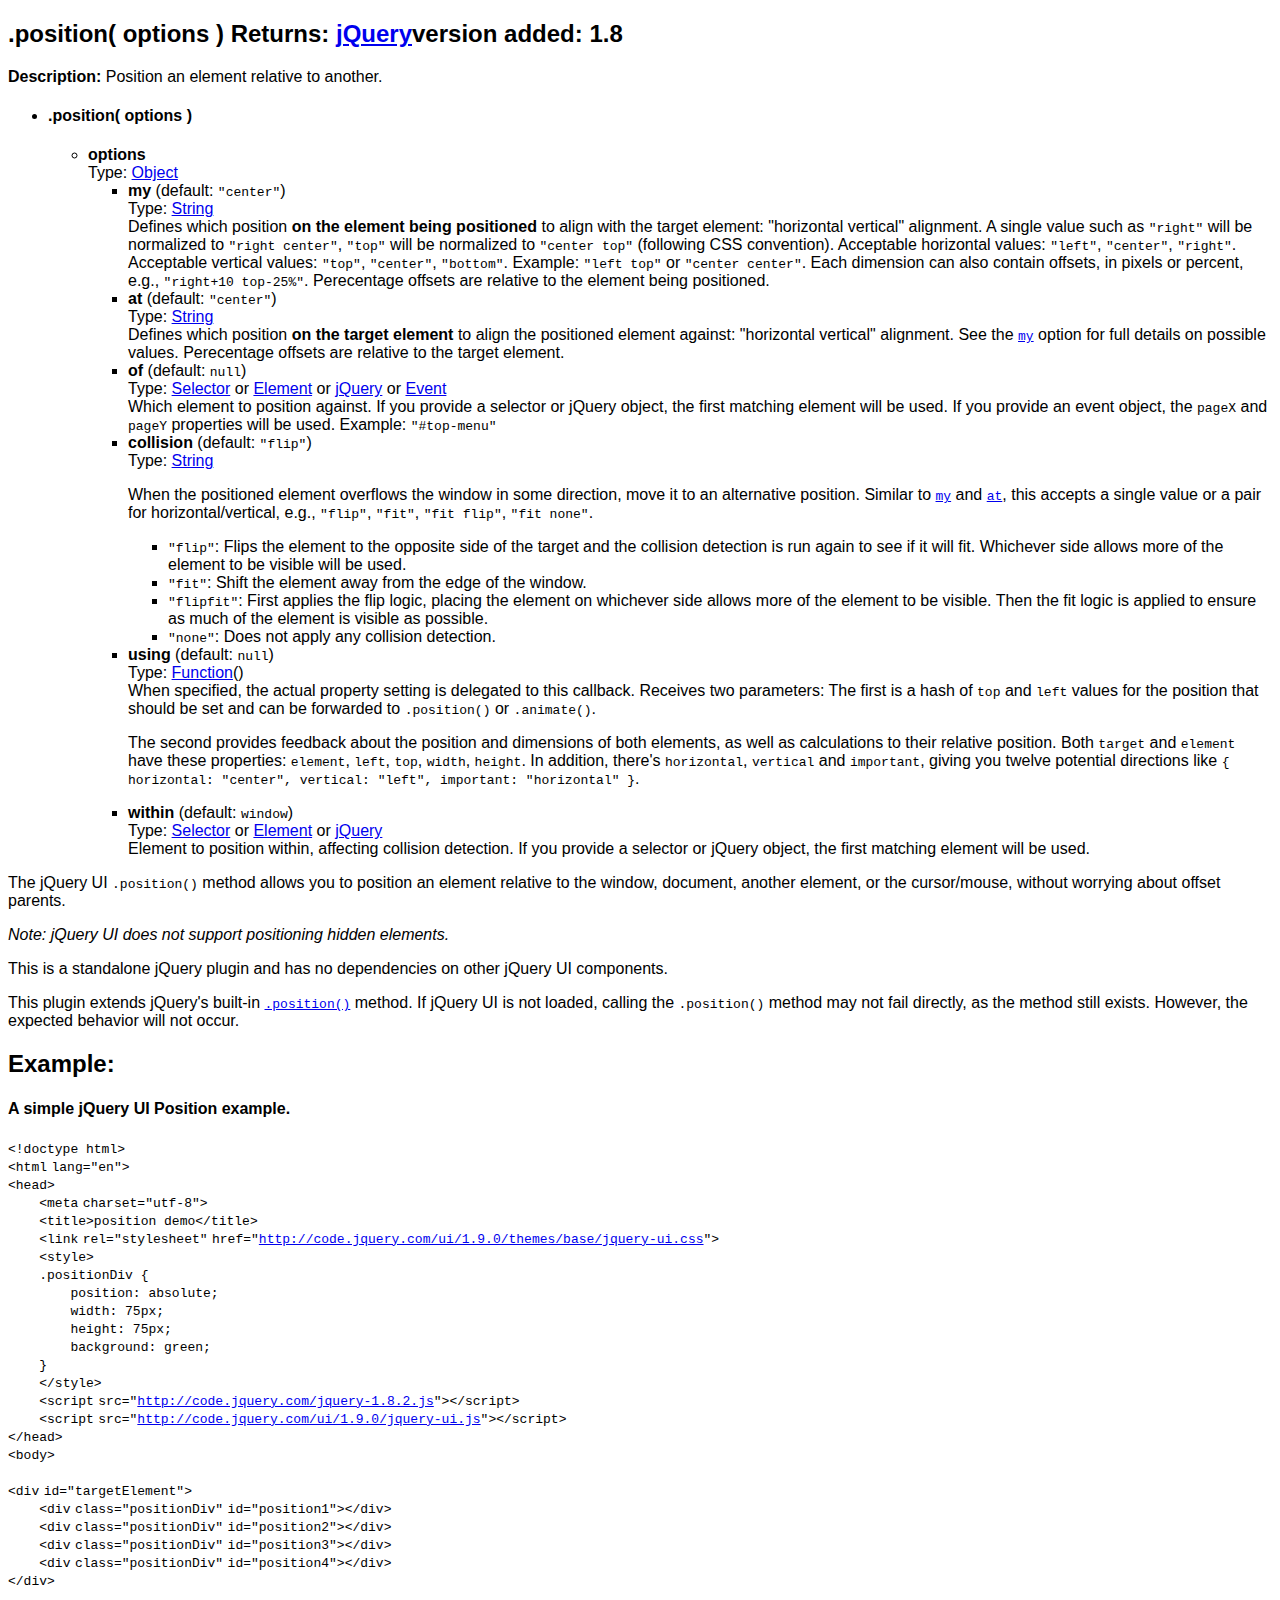
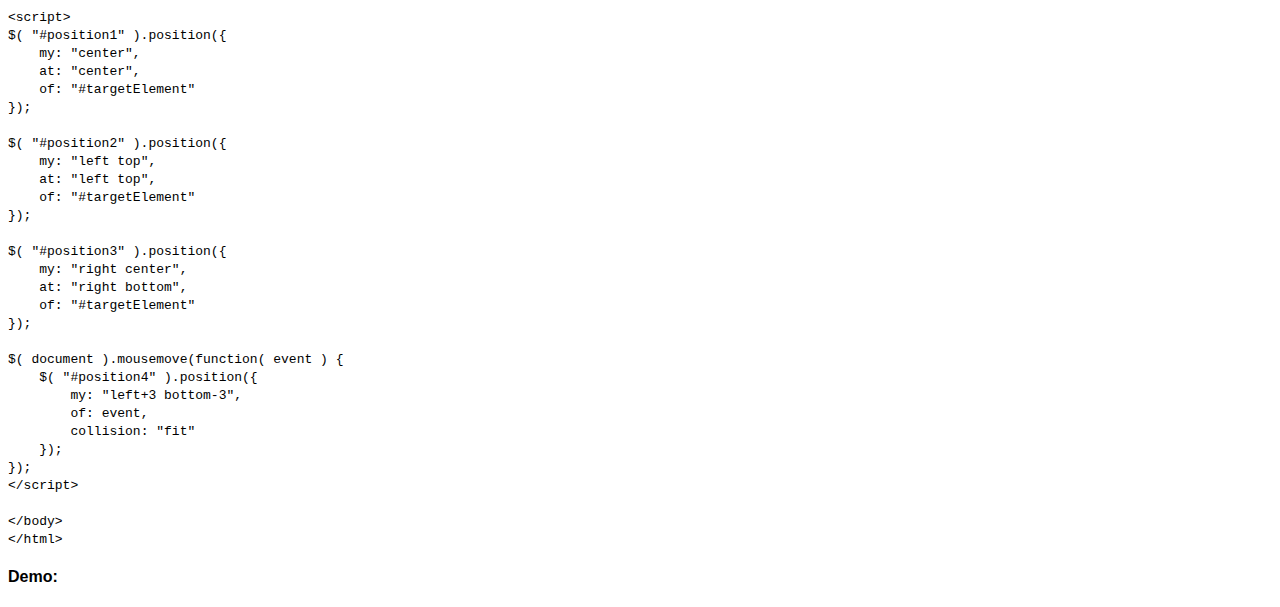
<file: jquery-ui-1.9.0.custom/development-bundle/docs/position.html>
<!doctype html>
<html lang="en">
<head>
	<meta charset="utf-8">
	<title>jQuery UI position documentation</title>

	<style>
	body {
		font-family: "Trebuchet MS", "Arial", "Helvetica", "Verdana", "sans-serif"
	}
	.gutter {
		display: none;
	}
	</style>
</head>
<body>

<script>{
		"title":
			".position()",
		"excerpt":
			"Position an element relative to another.",
		"termSlugs": {
			"category": [
				"methods","overrides","utilities"
			]
		}
	}</script><article id="position1" class="entry method"><h2 class="section-title">
<span class="name">.position( options )</span> <span class="returns">Returns: <a class="return" href="http://api.jquery.com/Types/#jQuery">jQuery</a></span><span class="version-details">version added: 1.8</span>
</h2>
<div class="entry-wrapper">
<p class="desc"><strong>Description: </strong>Position an element relative to another.</p>
<ul class="signatures"><li class="signature" id="position-options">
<h4 class="name">.position( options )</h4>
<ul><li>
<div><strong>options</strong></div>
<div>Type: <a href="http://api.jquery.com/Types#Object">Object</a>
</div>
<div></div>
<ul>
<li>
<div>
<strong>my</strong> (default: <code>"center"</code>)</div>
<div>Type: <a href="http://api.jquery.com/Types#String">String</a>
</div>
<div>Defines which position <strong>on the element being positioned</strong> to align with the target element: "horizontal vertical" alignment. A single value such as <code>"right"</code> will be normalized to <code>"right center"</code>, <code>"top"</code> will be normalized to <code>"center top"</code> (following CSS convention). Acceptable horizontal values: <code>"left"</code>, <code>"center"</code>, <code>"right"</code>. Acceptable vertical values: <code>"top"</code>, <code>"center"</code>, <code>"bottom"</code>. Example: <code>"left top"</code> or <code>"center center"</code>. Each dimension can also contain offsets, in pixels or percent, e.g., <code>"right+10 top-25%"</code>. Perecentage offsets are relative to the element being positioned.</div>
</li>
<li>
<div>
<strong>at</strong> (default: <code>"center"</code>)</div>
<div>Type: <a href="http://api.jquery.com/Types#String">String</a>
</div>
<div>Defines which position <strong>on the target element</strong> to align the positioned element against: "horizontal vertical" alignment. See the <a href="#option-my"><code>my</code></a> option for full details on possible values. Perecentage offsets are relative to the target element.</div>
</li>
<li>
<div>
<strong>of</strong> (default: <code>null</code>)</div>
<div>Type: <a href="http://api.jquery.com/Types#Selector">Selector</a> or <a href="http://api.jquery.com/Types#Element">Element</a> or <a href="http://api.jquery.com/Types#jQuery">jQuery</a> or <a href="http://api.jquery.com/Types#Event">Event</a>
</div>
<div>Which element to position against. If you provide a selector or jQuery object, the first matching element will be used. If you provide an event object, the <code>pageX</code> and <code>pageY</code> properties will be used. Example: <code>"#top-menu"</code>
</div>
</li>
<li>
<div>
<strong>collision</strong> (default: <code>"flip"</code>)</div>
<div>Type: <a href="http://api.jquery.com/Types#String">String</a>
</div>
<div>
					<p>When the positioned element overflows the window in some direction, move it to an alternative position. Similar to <a href="#option-my"><code>my</code></a> and <a href="#option-at"><code>at</code></a>, this accepts a single value or a pair for horizontal/vertical, e.g., <code>"flip"</code>, <code>"fit"</code>, <code>"fit flip"</code>, <code>"fit none"</code>.</p>
					<ul>
						<li>
<code>"flip"</code>: Flips the element to the opposite side of the target and the collision detection is run again to see if it will fit. Whichever side allows more of the element to be visible will be used.</li>
						<li>
<code>"fit"</code>: Shift the element away from the edge of the window.</li>
						<li>
<code>"flipfit"</code>: First applies the flip logic, placing the element on whichever side allows more of the element to be visible. Then the fit logic is applied to ensure as much of the element is visible as possible.</li>
						<li>
<code>"none"</code>: Does not apply any collision detection.</li>
					</ul>
				</div>
</li>
<li>
<div>
<strong>using</strong> (default: <code>null</code>)</div>
<div>Type: <a href="http://api.jquery.com/Types/#Function">Function</a>()</div>
<div>
					When specified, the actual property setting is delegated to this callback. Receives two parameters: The first is a hash of <code>top</code> and <code>left</code> values for the position that should be set and can be forwarded to <code>.position()</code> or <code>.animate()</code>.
					<p>The second provides feedback about the position and dimensions of both elements, as well as calculations to their relative position. Both <code>target</code> and <code>element</code> have these properties: <code>element</code>, <code>left</code>, <code>top</code>, <code>width</code>, <code>height</code>. In addition, there's <code>horizontal</code>, <code>vertical</code> and <code>important</code>, giving you twelve potential directions like <code>{ horizontal: "center", vertical: "left", important: "horizontal" }</code>.</p>
				</div>
</li>
<li>
<div>
<strong>within</strong> (default: <code>window</code>)</div>
<div>Type: <a href="http://api.jquery.com/Types#Selector">Selector</a> or <a href="http://api.jquery.com/Types#Element">Element</a> or <a href="http://api.jquery.com/Types#jQuery">jQuery</a>
</div>
<div>Element to position within, affecting collision detection. If you provide a selector or jQuery object, the first matching element will be used.</div>
</li>
</ul>
</li></ul>
</li></ul>
<div class="longdesc">
		<p>The jQuery UI <code>.position()</code> method allows you to position an element relative to the window, document, another element, or the cursor/mouse, without worrying about offset parents.</p>
		<p><em>Note: jQuery UI does not support positioning hidden elements.</em></p>
		<p>This is a standalone jQuery plugin and has no dependencies on other jQuery UI components.</p>
		<p>This plugin extends jQuery's built-in <a href="http://api.jquery.com/position"><code>.position()</code></a> method. If jQuery UI is not loaded, calling the <code>.position()</code> method may not fail directly, as the method still exists. However, the expected behavior will not occur.</p>
	</div>
<section class="entry-examples" id="entry-examples"><header><h2 class="underline">Example:</h2></header><div class="entry-example" id="example-0">
<h4><span class="desc">A simple jQuery UI Position example.</span></h4>
<div class="syntaxhighlighter  "><table border="0" cellpadding="0" cellspacing="0"><tbody><tr><td class="gutter"><div class="line number1 index0 alt2">1</div><div class="line number2 index1 alt1">2</div><div class="line number3 index2 alt2">3</div><div class="line number4 index3 alt1">4</div><div class="line number5 index4 alt2">5</div><div class="line number6 index5 alt1">6</div><div class="line number7 index6 alt2">7</div><div class="line number8 index7 alt1">8</div><div class="line number9 index8 alt2">9</div><div class="line number10 index9 alt1">10</div><div class="line number11 index10 alt2">11</div><div class="line number12 index11 alt1">12</div><div class="line number13 index12 alt2">13</div><div class="line number14 index13 alt1">14</div><div class="line number15 index14 alt2">15</div><div class="line number16 index15 alt1">16</div><div class="line number17 index16 alt2">17</div><div class="line number18 index17 alt1">18</div><div class="line number19 index18 alt2">19</div><div class="line number20 index19 alt1">20</div><div class="line number21 index20 alt2">21</div><div class="line number22 index21 alt1">22</div><div class="line number23 index22 alt2">23</div><div class="line number24 index23 alt1">24</div><div class="line number25 index24 alt2">25</div><div class="line number26 index25 alt1">26</div><div class="line number27 index26 alt2">27</div><div class="line number28 index27 alt1">28</div><div class="line number29 index28 alt2">29</div><div class="line number30 index29 alt1">30</div><div class="line number31 index30 alt2">31</div><div class="line number32 index31 alt1">32</div><div class="line number33 index32 alt2">33</div><div class="line number34 index33 alt1">34</div><div class="line number35 index34 alt2">35</div><div class="line number36 index35 alt1">36</div><div class="line number37 index36 alt2">37</div><div class="line number38 index37 alt1">38</div><div class="line number39 index38 alt2">39</div><div class="line number40 index39 alt1">40</div><div class="line number41 index40 alt2">41</div><div class="line number42 index41 alt1">42</div><div class="line number43 index42 alt2">43</div><div class="line number44 index43 alt1">44</div><div class="line number45 index44 alt2">45</div><div class="line number46 index45 alt1">46</div><div class="line number47 index46 alt2">47</div><div class="line number48 index47 alt1">48</div><div class="line number49 index48 alt2">49</div><div class="line number50 index49 alt1">50</div><div class="line number51 index50 alt2">51</div><div class="line number52 index51 alt1">52</div><div class="line number53 index52 alt2">53</div><div class="line number54 index53 alt1">54</div><div class="line number55 index54 alt2">55</div><div class="line number56 index55 alt1">56</div></td><td class="code"><div class="container"><div class="line number1 index0 alt2"><code class="plain">&lt;!doctype html&gt;</code></div><div class="line number2 index1 alt1"><code class="plain">&lt;</code><code class="keyword">html</code> <code class="color1">lang</code><code class="plain">=</code><code class="string">"en"</code><code class="plain">&gt;</code></div><div class="line number3 index2 alt2"><code class="plain">&lt;</code><code class="keyword">head</code><code class="plain">&gt;</code></div><div class="line number4 index3 alt1"><code class="undefined spaces">&nbsp;&nbsp;&nbsp;&nbsp;</code><code class="plain">&lt;</code><code class="keyword">meta</code> <code class="color1">charset</code><code class="plain">=</code><code class="string">"utf-8"</code><code class="plain">&gt;</code></div><div class="line number5 index4 alt2"><code class="undefined spaces">&nbsp;&nbsp;&nbsp;&nbsp;</code><code class="plain">&lt;</code><code class="keyword">title</code><code class="plain">&gt;position demo&lt;/</code><code class="keyword">title</code><code class="plain">&gt;</code></div><div class="line number6 index5 alt1"><code class="undefined spaces">&nbsp;&nbsp;&nbsp;&nbsp;</code><code class="plain">&lt;</code><code class="keyword">link</code> <code class="color1">rel</code><code class="plain">=</code><code class="string">"stylesheet"</code> <code class="color1">href</code><code class="plain">=</code><code class="string">"<a href="http://code.jquery.com/ui/1.9.0/themes/base/jquery-ui.css">http://code.jquery.com/ui/1.9.0/themes/base/jquery-ui.css</a>"</code><code class="plain">&gt;</code></div><div class="line number7 index6 alt2"><code class="undefined spaces">&nbsp;&nbsp;&nbsp;&nbsp;</code><code class="plain">&lt;</code><code class="keyword">style</code><code class="plain">&gt;</code></div><div class="line number8 index7 alt1"><code class="undefined spaces">&nbsp;&nbsp;&nbsp;&nbsp;</code><code class="plain">.positionDiv {</code></div><div class="line number9 index8 alt2"><code class="undefined spaces">&nbsp;&nbsp;&nbsp;&nbsp;&nbsp;&nbsp;&nbsp;&nbsp;</code><code class="plain">position: absolute;</code></div><div class="line number10 index9 alt1"><code class="undefined spaces">&nbsp;&nbsp;&nbsp;&nbsp;&nbsp;&nbsp;&nbsp;&nbsp;</code><code class="plain">width: 75px;</code></div><div class="line number11 index10 alt2"><code class="undefined spaces">&nbsp;&nbsp;&nbsp;&nbsp;&nbsp;&nbsp;&nbsp;&nbsp;</code><code class="plain">height: 75px;</code></div><div class="line number12 index11 alt1"><code class="undefined spaces">&nbsp;&nbsp;&nbsp;&nbsp;&nbsp;&nbsp;&nbsp;&nbsp;</code><code class="plain">background: green;</code></div><div class="line number13 index12 alt2"><code class="undefined spaces">&nbsp;&nbsp;&nbsp;&nbsp;</code><code class="plain">}</code></div><div class="line number14 index13 alt1"><code class="undefined spaces">&nbsp;&nbsp;&nbsp;&nbsp;</code><code class="plain">&lt;/</code><code class="keyword">style</code><code class="plain">&gt;</code></div><div class="line number15 index14 alt2"><code class="undefined spaces">&nbsp;&nbsp;&nbsp;&nbsp;</code><code class="plain">&lt;</code><code class="keyword">script</code> <code class="color1">src</code><code class="plain">=</code><code class="string">"<a href="http://code.jquery.com/jquery-1.8.2.js">http://code.jquery.com/jquery-1.8.2.js</a>"</code><code class="plain">&gt;&lt;/</code><code class="keyword">script</code><code class="plain">&gt;</code></div><div class="line number16 index15 alt1"><code class="undefined spaces">&nbsp;&nbsp;&nbsp;&nbsp;</code><code class="plain">&lt;</code><code class="keyword">script</code> <code class="color1">src</code><code class="plain">=</code><code class="string">"<a href="http://code.jquery.com/ui/1.9.0/jquery-ui.js">http://code.jquery.com/ui/1.9.0/jquery-ui.js</a>"</code><code class="plain">&gt;&lt;/</code><code class="keyword">script</code><code class="plain">&gt;</code></div><div class="line number17 index16 alt2"><code class="plain">&lt;/</code><code class="keyword">head</code><code class="plain">&gt;</code></div><div class="line number18 index17 alt1"><code class="plain">&lt;</code><code class="keyword">body</code><code class="plain">&gt;</code></div><div class="line number19 index18 alt2">&nbsp;</div><div class="line number20 index19 alt1"><code class="plain">&lt;</code><code class="keyword">div</code> <code class="color1">id</code><code class="plain">=</code><code class="string">"targetElement"</code><code class="plain">&gt;</code></div><div class="line number21 index20 alt2"><code class="undefined spaces">&nbsp;&nbsp;&nbsp;&nbsp;</code><code class="plain">&lt;</code><code class="keyword">div</code> <code class="color1">class</code><code class="plain">=</code><code class="string">"positionDiv"</code> <code class="color1">id</code><code class="plain">=</code><code class="string">"position1"</code><code class="plain">&gt;&lt;/</code><code class="keyword">div</code><code class="plain">&gt;</code></div><div class="line number22 index21 alt1"><code class="undefined spaces">&nbsp;&nbsp;&nbsp;&nbsp;</code><code class="plain">&lt;</code><code class="keyword">div</code> <code class="color1">class</code><code class="plain">=</code><code class="string">"positionDiv"</code> <code class="color1">id</code><code class="plain">=</code><code class="string">"position2"</code><code class="plain">&gt;&lt;/</code><code class="keyword">div</code><code class="plain">&gt;</code></div><div class="line number23 index22 alt2"><code class="undefined spaces">&nbsp;&nbsp;&nbsp;&nbsp;</code><code class="plain">&lt;</code><code class="keyword">div</code> <code class="color1">class</code><code class="plain">=</code><code class="string">"positionDiv"</code> <code class="color1">id</code><code class="plain">=</code><code class="string">"position3"</code><code class="plain">&gt;&lt;/</code><code class="keyword">div</code><code class="plain">&gt;</code></div><div class="line number24 index23 alt1"><code class="undefined spaces">&nbsp;&nbsp;&nbsp;&nbsp;</code><code class="plain">&lt;</code><code class="keyword">div</code> <code class="color1">class</code><code class="plain">=</code><code class="string">"positionDiv"</code> <code class="color1">id</code><code class="plain">=</code><code class="string">"position4"</code><code class="plain">&gt;&lt;/</code><code class="keyword">div</code><code class="plain">&gt;</code></div><div class="line number25 index24 alt2"><code class="plain">&lt;/</code><code class="keyword">div</code><code class="plain">&gt;</code></div><div class="line number26 index25 alt1">&nbsp;</div><div class="line number27 index26 alt2"><code class="plain">&lt;</code><code class="keyword">script</code><code class="plain">&gt;</code></div><div class="line number28 index27 alt1"><code class="plain">$( "#position1" ).position({</code></div><div class="line number29 index28 alt2"><code class="undefined spaces">&nbsp;&nbsp;&nbsp;&nbsp;</code><code class="plain">my: "center",</code></div><div class="line number30 index29 alt1"><code class="undefined spaces">&nbsp;&nbsp;&nbsp;&nbsp;</code><code class="plain">at: "center",</code></div><div class="line number31 index30 alt2"><code class="undefined spaces">&nbsp;&nbsp;&nbsp;&nbsp;</code><code class="plain">of: "#targetElement"</code></div><div class="line number32 index31 alt1"><code class="plain">});</code></div><div class="line number33 index32 alt2">&nbsp;</div><div class="line number34 index33 alt1"><code class="plain">$( "#position2" ).position({</code></div><div class="line number35 index34 alt2"><code class="undefined spaces">&nbsp;&nbsp;&nbsp;&nbsp;</code><code class="plain">my: "left top",</code></div><div class="line number36 index35 alt1"><code class="undefined spaces">&nbsp;&nbsp;&nbsp;&nbsp;</code><code class="plain">at: "left top",</code></div><div class="line number37 index36 alt2"><code class="undefined spaces">&nbsp;&nbsp;&nbsp;&nbsp;</code><code class="plain">of: "#targetElement"</code></div><div class="line number38 index37 alt1"><code class="plain">});</code></div><div class="line number39 index38 alt2">&nbsp;</div><div class="line number40 index39 alt1"><code class="plain">$( "#position3" ).position({</code></div><div class="line number41 index40 alt2"><code class="undefined spaces">&nbsp;&nbsp;&nbsp;&nbsp;</code><code class="plain">my: "right center",</code></div><div class="line number42 index41 alt1"><code class="undefined spaces">&nbsp;&nbsp;&nbsp;&nbsp;</code><code class="plain">at: "right bottom",</code></div><div class="line number43 index42 alt2"><code class="undefined spaces">&nbsp;&nbsp;&nbsp;&nbsp;</code><code class="plain">of: "#targetElement"</code></div><div class="line number44 index43 alt1"><code class="plain">});</code></div><div class="line number45 index44 alt2">&nbsp;</div><div class="line number46 index45 alt1"><code class="plain">$( document ).mousemove(function( event ) {</code></div><div class="line number47 index46 alt2"><code class="undefined spaces">&nbsp;&nbsp;&nbsp;&nbsp;</code><code class="plain">$( "#position4" ).position({</code></div><div class="line number48 index47 alt1"><code class="undefined spaces">&nbsp;&nbsp;&nbsp;&nbsp;&nbsp;&nbsp;&nbsp;&nbsp;</code><code class="plain">my: "left+3 bottom-3",</code></div><div class="line number49 index48 alt2"><code class="undefined spaces">&nbsp;&nbsp;&nbsp;&nbsp;&nbsp;&nbsp;&nbsp;&nbsp;</code><code class="plain">of: event,</code></div><div class="line number50 index49 alt1"><code class="undefined spaces">&nbsp;&nbsp;&nbsp;&nbsp;&nbsp;&nbsp;&nbsp;&nbsp;</code><code class="plain">collision: "fit"</code></div><div class="line number51 index50 alt2"><code class="undefined spaces">&nbsp;&nbsp;&nbsp;&nbsp;</code><code class="plain">});</code></div><div class="line number52 index51 alt1"><code class="plain">});</code></div><div class="line number53 index52 alt2"><code class="plain">&lt;/</code><code class="keyword">script</code><code class="plain">&gt;</code></div><div class="line number54 index53 alt1">&nbsp;</div><div class="line number55 index54 alt2"><code class="plain">&lt;/</code><code class="keyword">body</code><code class="plain">&gt;</code></div><div class="line number56 index55 alt1"><code class="plain">&lt;/</code><code class="keyword">html</code><code class="plain">&gt;</code></div></div></td></tr></tbody></table></div>
<h4>Demo:</h4>
<div class="demo code-demo"></div>
</div></section>
</div></article>

</body>
</html>
</file>
